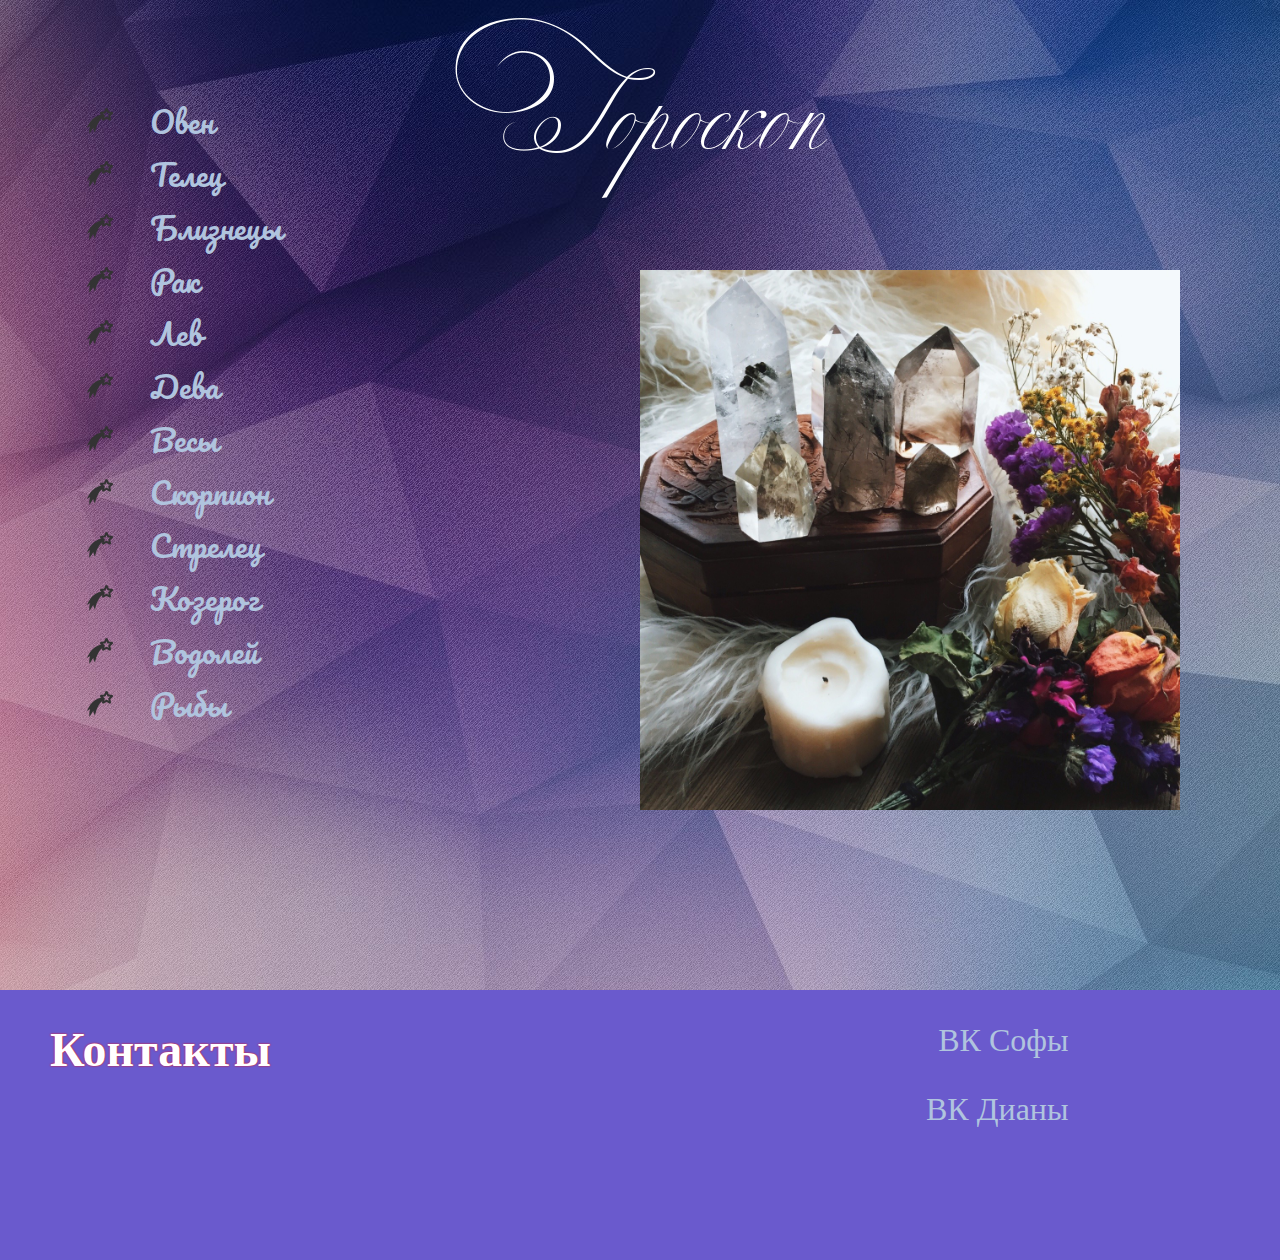
<file: index.html>
<!DOCTYPE html>
<html>
<head>
    <meta charset="UTF-8">
    <link href="https://fonts.googleapis.com/css?family=Pacifico&display=swap" rel="stylesheet">
    <title>
        Гороскоп для лицеистов
    </title>
    <link rel="stylesheet" type="text/css" href="style.css">
    <link rel="shortcut icon" href="christmas.png" type="image/x-icon">
    <script type="text/javascript">
        window.onload = function () {
            document.querySelector('#a1').style.top = '25%';
            document.querySelector('#a2').style.top = '6%';
        }
    </script>
</head>
<body>
<div id="nav">
    <p class="fig" style="z-index: 5"><img src="Gor.img"></p>
    <table width="100%" cellspacing="0" cellpadding="20">
        <tr>
            <td id="leftcol">
                <p2>
                    <ul style="position: absolute; top: 125%; transition: all ease 0.5s;" id="a2">
                        <li><a href="oven.html" target="_blank" style="font-family: 'Pacifico', cursive;">Овен</a></li>
                        <li><a href="telec.html" target="_blank" style="font-family: 'Pacifico', cursive;">Телец</a>
                        </li>
                        <li><a href="bliznecy.html" target="_blank"
                               style="font-family: 'Pacifico', cursive;">Близнецы</a></li>
                        <li><a href="rak.html" target="_blank" style="font-family: 'Pacifico', cursive;">Рак</a></li>
                        <li><a href="lev.html" target="_blank" style="font-family: 'Pacifico', cursive;">Лев</a></li>
                        <li><a href="deva.html" target="_blank" style="font-family: 'Pacifico', cursive;">Дева</a></li>
                        <li><a href="vesy.html" target="_blank" style="font-family: 'Pacifico', cursive;">Весы</a></li>
                        <li><a href="skorpion.html" target="_blank"
                               style="font-family: 'Pacifico', cursive;">Скорпион</a></li>
                        <li><a href="strelec.html" target="_blank" style="font-family: 'Pacifico', cursive;">Стрелец</a>
                        </li>
                        <li><a href="kozerog.html" target="_blank" style="font-family: 'Pacifico', cursive;">Козерог</a>
                        </li>
                        <li><a href="vodoley.html" target="_blank" style="font-family: 'Pacifico', cursive;">Водолей</a>
                        </li>
                        <li><a href="ruby.html" target="_blank" style="font-family: 'Pacifico', cursive;">Рыбы</a></li>
                    </ul>
                </p2>
            </td>
        </tr>
    </table>
    <img src="Kuda-nibud2s.jpg"
         style="position: absolute; top: 125%; height: 50%; left: 50%; transition: all ease 0.5s;" id="a1">
</div>
<div id="bottom">
    <h1 id="cont">Контакты</h1>
    <sofa>
        <p class="contact"><a href="https://vk.com/id268957378"> ВК Софы </a></p>
        <p class="contact"><a href="https://vk.com/shamsutddi"> ВК Дианы </a></p>
    </sofa>
</div>
</body>
</html>
</file>
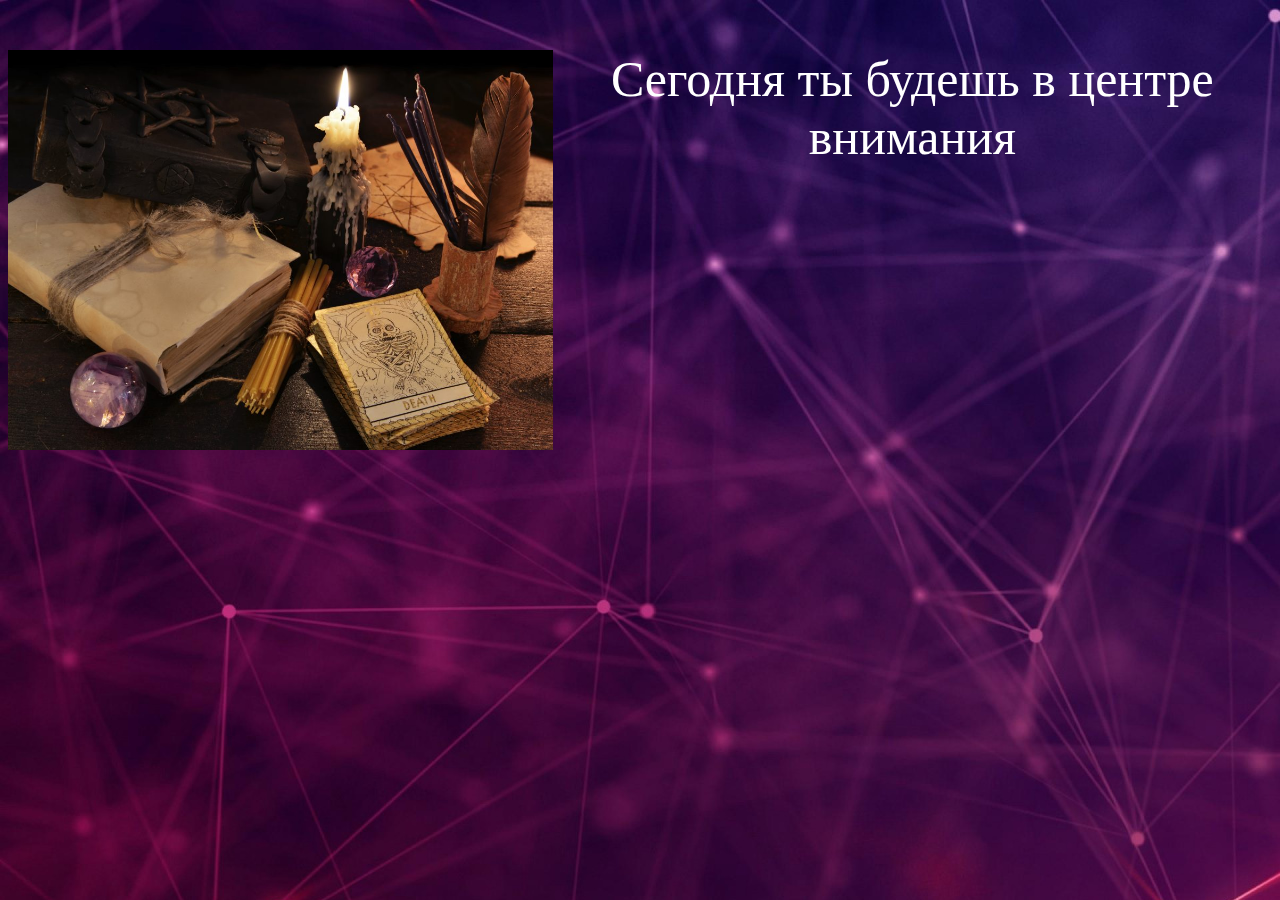
<file: bliznecy.html>
<!DOCTYPE html>
<html>
<head>
    <meta charset="UTF-8">
    <title>
        Близнецы
    </title>
    <link rel="stylesheet" type="text/css" href="oven2.css">
</head>
<body>
<style>
    table {
        width: 100%;
        border-spacing: 0;
    }
</style>
<img src="Kuda-nibud1s.jpg" weight="100" height="400" align="left">
<p id="predict"></p>
<script>
    function getRandomInt(max) {
        return Math.floor(Math.random() * Math.floor(max));
    }

    var a = ['Сегодня тебя ждет успех в предмете, которого ты боишься', 'Сегодня тебя ждет победа в предмете, которого ты боишься', 'Жди приятного сюрприза', 'Позвони сегодня своим близким или друзьям, они скучают', 'Поговори со своим другом, тебе станет легче', 'Самое время сделать то, что ты откладывал на потом', 'Сегодня удачный день! Действуй!', 'Удача на твоей стороне', ' В этот день твоё мнение о некоторых людях может поменяться', ' Свободного времени сегодня будет мало', ' Внимание к мелочам позволит тебе избежать проблем в этот день', ' Сегодня тебе будет лень что-либо делать', ' Сегодня тебе будет трудно держать себя в руках', ' Идеальный день, чтобы воплотить идеи в жизнь', ' Этот день будет плодотворным и интересным для тебя', ' К твоему мнению сегодня будут прислушиваться', ' Сегодня у тебя, возможно, появятся новые друзья', ' В этот день лучше не браться за важные дела', ' Сегодня будет трудно избежать конфликтов', ' Отпускать ещё не значит забыть', ' Про тебя чуть ли не каждую минуту думают…', ' Поберегите здоровье, оно тебе ещё пригодиться', ' Поберегите здоровье, оно тебе ещё пригодиться', ' Не беспокойся по мелочам', ' Отпусти прошлое и двигайся вперёд', ' Не зацикливайся на неудачах, всё бывает', ' Сегодня предстоит тяжёлая работа, которая будет щедро вознаграждена', 'Этот день будет полон сюрпризов', 'Не верь всему, что говорят, иначе этим начнут пользоваться', 'Не откладывай дела на завтра, иначе ты о них забудешь', 'В этот день всё пройдёт просто идеально', 'Сегодня на тебя нахлынет тоска', 'Будь собой, это всё, что от тебя требуется', 'В этот день Вам особенно хорошо даются дела, которые требуют творческого подхода', 'Всё это происходит для того, чтобы ты стал сильнее', 'Будь немного строже с самим собой. Это полезно', 'Скоро всё закончится', 'Все ожидания обязательно оправдаются', 'Рамки в своей голове придумываешь только ты', 'Сегодня ты будешь чувствовать усталость', 'Сегодня тебе придётся решать свои проблемы самостоятельно', 'Тебя ждут перемены к лучшему', 'Сегодня у тебя будет валиться всё из рук', 'У тебя сегодня получится всё, пользуйся этим', 'В этот день люди в любой ситуации будут пытаться идти к тебе навстречу', 'Многое тебе сегодня будет даваться сложнее, чем обычно', 'В этот день ты будешь чувствовать себя крайне неуютно', 'Сегодня вы получите важную информацию, главное ничего не забудьте', 'Не трать время впустую!', 'Не отвлекайся на глупые слухи', 'Легко не будет, но ты справишься', 'Удели особое время отдыху', 'Смотри по сторонам, тебя хотят обрадовать', 'Выскажись, тебя поймут', 'Бери биту и готовься к лучшему', 'Выжми из этого дня максимум', 'В этот день ты постоянно будешь куда-то спешить', 'Сегодня ты будешь в центре внимания', 'Этот день полон неожиданностей, нужно быть готовым ко всему', 'Не сомневайся в своём выборе', 'В этот день у тебя часто будут возникать трудности', 'Сегодня ты можешь осуществить все, что задумал', 'К тебе сегодня обратятся за помощью', 'В этот день память подведёт тебя, записывай все', 'Тебя сегодня планируют обрадовать', 'Жди положительных новостей', 'Твоя привлекательность не знает границ', 'Они все ошибаются, ты на самом деле хороший', 'Не расстраивайся, дальше будет легче', 'Весь день ты будешь чувствовать волнение', 'Не стоит делать громких заявлений в этот день', 'Сегодня твои друзья тебя приятно удивят', 'В этот день у тебя будет возможность хорошо провести время с друзьями', 'Сегодня ты найдешь занятие по душе', 'От тебя ждут действий, прояви инициативу', 'Оглянись, вокруг тебя есть человек, которому ты не безразличен', 'Сегодня есть возможность встретиться с другом, вам есть что обсудить', 'Этот день пройдет просто замечательно, можешь не волноваться', 'Жизнь начинает налаживаться', 'Пока не попробуешь, не узнаешь', 'Вылезай из френдзоны', 'Пора бы переходить на ЗОЖ', 'Бери дело в свои руки и все получится', 'Сегодня у тебя будет много свободного времени', 'Этот день оправдает твои ожидания', 'Сегодня тебе сделают приятный сюрприз', 'В этот день ты будешь чувствовать упадок сил', 'Чем раньше ты приступишь к делам, тем быстрее ты их закончишь', 'В этот день люди будут часто просить у тебя помощи', 'Сегодня окружающие будут прислушиваться к твоему мнению', 'Посидеть без дела у тебя сегодня не получится, день будет насыщенным', 'Не воспринимай шутки всерьез', 'Сегодня твоя интуиция тебя не подведёт', 'В этот день неожиданная встреча тебя порадует', 'Развивай свои сильные стороны. Дерзай', 'Делай так, как хочешь. Хватит обращать внимание на других', 'Да прибудет с тобой сила звёзд!', 'Жди счастливых новостей', 'Не изменяй себе, стой на своём', 'В этот день не стоит рассчитывать на легкие победы', 'У тебя появились завистники, будь осторожнее', 'Не расстраивайся из-за пустяков', 'Этот день будет удачным для тебя, ты найдешь то, что так долго искал', 'Не забивай свою голову грустными мыслями', 'Сегодня ты можешь легко ошибиться, поэтому не торопись принимать решения', 'Не меняй своего мнения, ты прав', 'Может, ты найдешь себе необычное хобби?', 'Терпения, мой друг, терпения', 'Не время унывать, всё только начинается', 'Последнее слово будет за тобой, прими верное решение', 'Твоё счастье совсем близко, ты просто его не замечаешь', 'Сегодня тебя порадуют хорошими новостями', 'Весь день кто-то за тобой будет наблюдать', 'Сегодня ты добьешься больших успехов', 'Этот день просто создан для тебя, кайфуй', 'После этого дня у тебя останутся хорошие впечатления', 'В этот день у тебя получится сделать гораздо больше дел, чем ты запланировал', 'Вчерашняя встреча была не просто так', 'Не бойся этого дня, и тогда неудачи пройдут мимо', 'Готов к неожиданностям? Они обязательно будут', 'Прекрасный день, чтобы начать бороться со своими страхами', 'Возьми всё в свои руки', 'Сегодня у тебя будет меняться настроение', 'Забудь старые обиды, пора двигаться дальше', 'Сегодня у тебя будут требовать невозможного', 'Научись признавать свои ошибки', 'Сегодня тебя поставят перед трудным выбором', 'В этот день тебе крупно повезёт', 'Зачем ныть и убиваться? У тебя же есть другой выбор', 'Не хочешь кое-кого и кое-куда пригласить...?', 'Учёба не волк, в лес не убежит'];
    document.getElementById("predict").innerHTML = a[getRandomInt(a.length)];
</script>
</body>
</html>
</file>
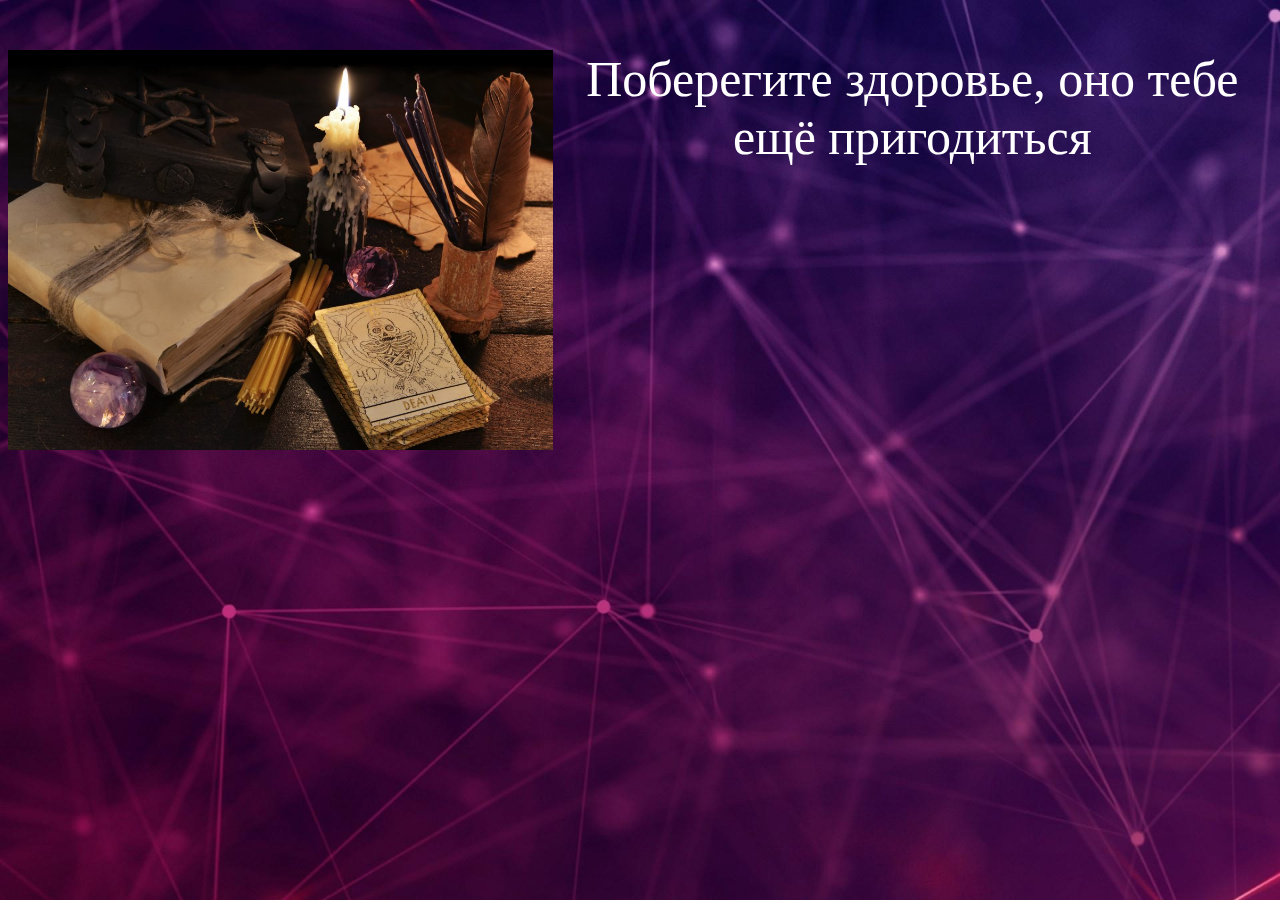
<file: deva.html>
<!DOCTYPE html>
<html>
<head>
    <meta charset="UTF-8">
    <title>
        Дева
    </title>
    <link rel="stylesheet" type="text/css" href="oven2.css">
</head>
<body>
<style>
    table {
        width: 100%;
        border-spacing: 0;
    }
</style>
<img src="Kuda-nibud1s.jpg" weight="100" height="400" align="left">
<p id="predict"></p>
<script>
    function getRandomInt(max) {
        return Math.floor(Math.random() * Math.floor(max));
    }

    var a = ['Сегодня тебя ждет успех в предмете, которого ты боишься', 'Сегодня тебя ждет победа в предмете, которого ты боишься', 'Жди приятного сюрприза', 'Позвони сегодня своим близким или друзьям, они скучают', 'Поговори со своим другом, тебе станет легче', 'Самое время сделать то, что ты откладывал на потом', 'Сегодня удачный день! Действуй!', 'Удача на твоей стороне', ' В этот день твоё мнение о некоторых людях может поменяться', ' Свободного времени сегодня будет мало', ' Внимание к мелочам позволит тебе избежать проблем в этот день', ' Сегодня тебе будет лень что-либо делать', ' Сегодня тебе будет трудно держать себя в руках', ' Идеальный день, чтобы воплотить идеи в жизнь', ' Этот день будет плодотворным и интересным для тебя', ' К твоему мнению сегодня будут прислушиваться', ' Сегодня у тебя, возможно, появятся новые друзья', ' В этот день лучше не браться за важные дела', ' Сегодня будет трудно избежать конфликтов', ' Отпускать ещё не значит забыть', ' Про тебя чуть ли не каждую минуту думают…', ' Поберегите здоровье, оно тебе ещё пригодиться', ' Поберегите здоровье, оно тебе ещё пригодиться', ' Не беспокойся по мелочам', ' Отпусти прошлое и двигайся вперёд', ' Не зацикливайся на неудачах, всё бывает', ' Сегодня предстоит тяжёлая работа, которая будет щедро вознаграждена', 'Этот день будет полон сюрпризов', 'Не верь всему, что говорят, иначе этим начнут пользоваться', 'Не откладывай дела на завтра, иначе ты о них забудешь', 'В этот день всё пройдёт просто идеально', 'Сегодня на тебя нахлынет тоска', 'Будь собой, это всё, что от тебя требуется', 'В этот день Вам особенно хорошо даются дела, которые требуют творческого подхода', 'Всё это происходит для того, чтобы ты стал сильнее', 'Будь немного строже с самим собой. Это полезно', 'Скоро всё закончится', 'Все ожидания обязательно оправдаются', 'Рамки в своей голове придумываешь только ты', 'Сегодня ты будешь чувствовать усталость', 'Сегодня тебе придётся решать свои проблемы самостоятельно', 'Тебя ждут перемены к лучшему', 'Сегодня у тебя будет валиться всё из рук', 'У тебя сегодня получится всё, пользуйся этим', 'В этот день люди в любой ситуации будут пытаться идти к тебе навстречу', 'Многое тебе сегодня будет даваться сложнее, чем обычно', 'В этот день ты будешь чувствовать себя крайне неуютно', 'Сегодня вы получите важную информацию, главное ничего не забудьте', 'Не трать время впустую!', 'Не отвлекайся на глупые слухи', 'Легко не будет, но ты справишься', 'Удели особое время отдыху', 'Смотри по сторонам, тебя хотят обрадовать', 'Выскажись, тебя поймут', 'Бери биту и готовься к лучшему', 'Выжми из этого дня максимум', 'В этот день ты постоянно будешь куда-то спешить', 'Сегодня ты будешь в центре внимания', 'Этот день полон неожиданностей, нужно быть готовым ко всему', 'Не сомневайся в своём выборе', 'В этот день у тебя часто будут возникать трудности', 'Сегодня ты можешь осуществить все, что задумал', 'К тебе сегодня обратятся за помощью', 'В этот день память подведёт тебя, записывай все', 'Тебя сегодня планируют обрадовать', 'Жди положительных новостей', 'Твоя привлекательность не знает границ', 'Они все ошибаются, ты на самом деле хороший', 'Не расстраивайся, дальше будет легче', 'Весь день ты будешь чувствовать волнение', 'Не стоит делать громких заявлений в этот день', 'Сегодня твои друзья тебя приятно удивят', 'В этот день у тебя будет возможность хорошо провести время с друзьями', 'Сегодня ты найдешь занятие по душе', 'От тебя ждут действий, прояви инициативу', 'Оглянись, вокруг тебя есть человек, которому ты не безразличен', 'Сегодня есть возможность встретиться с другом, вам есть что обсудить', 'Этот день пройдет просто замечательно, можешь не волноваться', 'Жизнь начинает налаживаться', 'Пока не попробуешь, не узнаешь', 'Вылезай из френдзоны', 'Пора бы переходить на ЗОЖ', 'Бери дело в свои руки и все получится', 'Сегодня у тебя будет много свободного времени', 'Этот день оправдает твои ожидания', 'Сегодня тебе сделают приятный сюрприз', 'В этот день ты будешь чувствовать упадок сил', 'Чем раньше ты приступишь к делам, тем быстрее ты их закончишь', 'В этот день люди будут часто просить у тебя помощи', 'Сегодня окружающие будут прислушиваться к твоему мнению', 'Посидеть без дела у тебя сегодня не получится, день будет насыщенным', 'Не воспринимай шутки всерьез', 'Сегодня твоя интуиция тебя не подведёт', 'В этот день неожиданная встреча тебя порадует', 'Развивай свои сильные стороны. Дерзай', 'Делай так, как хочешь. Хватит обращать внимание на других', 'Да прибудет с тобой сила звёзд!', 'Жди счастливых новостей', 'Не изменяй себе, стой на своём', 'В этот день не стоит рассчитывать на легкие победы', 'У тебя появились завистники, будь осторожнее', 'Не расстраивайся из-за пустяков', 'Этот день будет удачным для тебя, ты найдешь то, что так долго искал', 'Не забивай свою голову грустными мыслями', 'Сегодня ты можешь легко ошибиться, поэтому не торопись принимать решения', 'Не меняй своего мнения, ты прав', 'Может, ты найдешь себе необычное хобби?', 'Терпения, мой друг, терпения', 'Не время унывать, всё только начинается', 'Последнее слово будет за тобой, прими верное решение', 'Твоё счастье совсем близко, ты просто его не замечаешь', 'Сегодня тебя порадуют хорошими новостями', 'Весь день кто-то за тобой будет наблюдать', 'Сегодня ты добьешься больших успехов', 'Этот день просто создан для тебя, кайфуй', 'После этого дня у тебя останутся хорошие впечатления', 'В этот день у тебя получится сделать гораздо больше дел, чем ты запланировал', 'Вчерашняя встреча была не просто так', 'Не бойся этого дня, и тогда неудачи пройдут мимо', 'Готов к неожиданностям? Они обязательно будут', 'Прекрасный день, чтобы начать бороться со своими страхами', 'Возьми всё в свои руки', 'Сегодня у тебя будет меняться настроение', 'Забудь старые обиды, пора двигаться дальше', 'Сегодня у тебя будут требовать невозможного', 'Научись признавать свои ошибки', 'Сегодня тебя поставят перед трудным выбором', 'В этот день тебе крупно повезёт', 'Зачем ныть и убиваться? У тебя же есть другой выбор', 'Не хочешь кое-кого и кое-куда пригласить...?', 'Учёба не волк, в лес не убежит'];
    document.getElementById("predict").innerHTML = a[getRandomInt(a.length)];
</script>
</body>
</html>
</file>
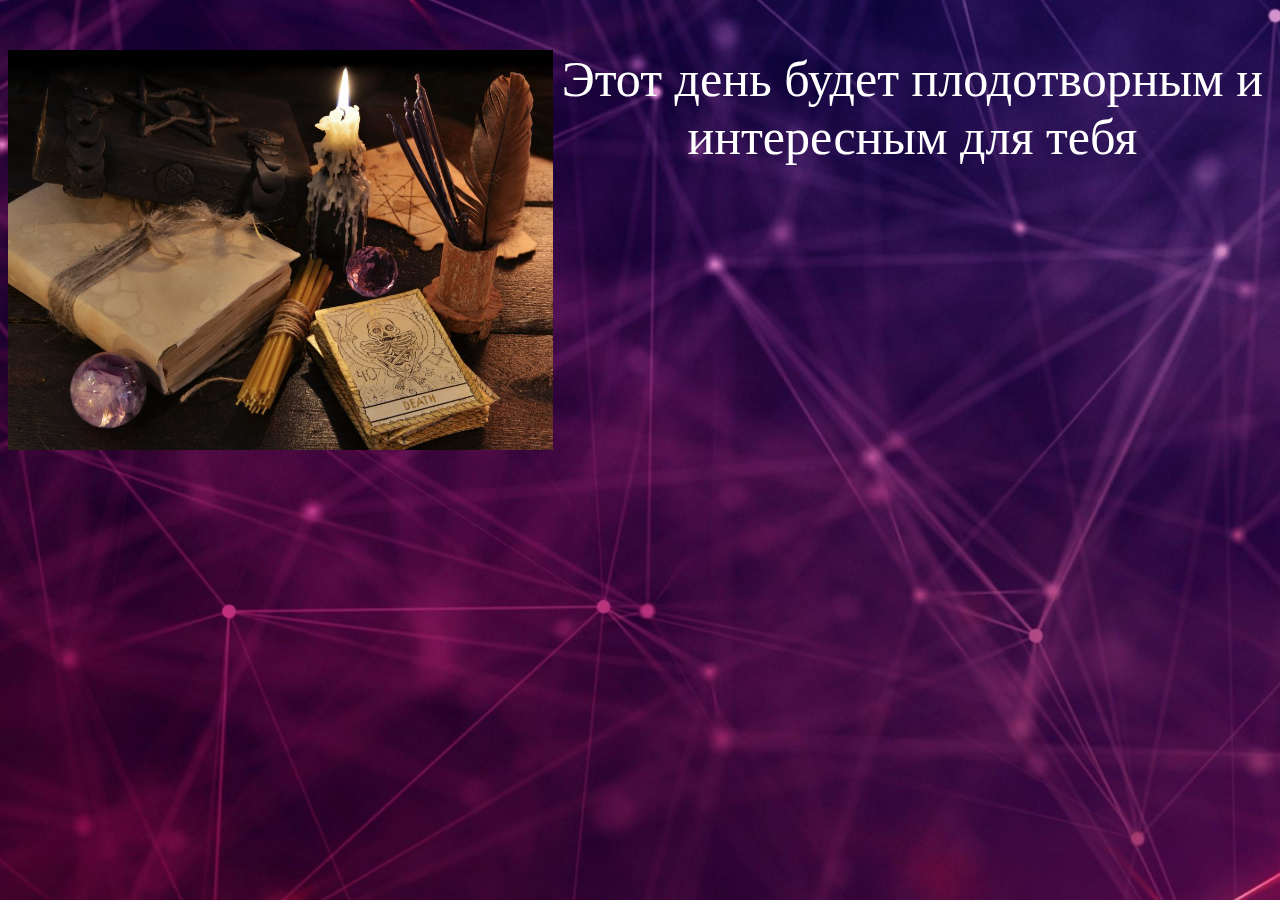
<file: kozerog.html>
<!DOCTYPE html>
<html>
<head>
    <meta charset="UTF-8">
    <title>
        Козерог
    </title>
    <link rel="stylesheet" type="text/css" href="oven2.css">
</head>
<body>
<style>
    table {
        width: 100%;
        border-spacing: 0;
    }
</style>
<img src="Kuda-nibud1s.jpg" weight="100" height="400" align="left">
<p id="predict"></p>
<script>
    function getRandomInt(max) {
        return Math.floor(Math.random() * Math.floor(max));
    }

    var a = ['Сегодня тебя ждет успех в предмете, которого ты боишься', 'Сегодня тебя ждет победа в предмете, которого ты боишься', 'Жди приятного сюрприза', 'Позвони сегодня своим близким или друзьям, они скучают', 'Поговори со своим другом, тебе станет легче', 'Самое время сделать то, что ты откладывал на потом', 'Сегодня удачный день! Действуй!', 'Удача на твоей стороне', ' В этот день твоё мнение о некоторых людях может поменяться', ' Свободного времени сегодня будет мало', ' Внимание к мелочам позволит тебе избежать проблем в этот день', ' Сегодня тебе будет лень что-либо делать', ' Сегодня тебе будет трудно держать себя в руках', ' Идеальный день, чтобы воплотить идеи в жизнь', ' Этот день будет плодотворным и интересным для тебя', ' К твоему мнению сегодня будут прислушиваться', ' Сегодня у тебя, возможно, появятся новые друзья', ' В этот день лучше не браться за важные дела', ' Сегодня будет трудно избежать конфликтов', ' Отпускать ещё не значит забыть', ' Про тебя чуть ли не каждую минуту думают…', ' Поберегите здоровье, оно тебе ещё пригодиться', ' Поберегите здоровье, оно тебе ещё пригодиться', ' Не беспокойся по мелочам', ' Отпусти прошлое и двигайся вперёд', ' Не зацикливайся на неудачах, всё бывает', ' Сегодня предстоит тяжёлая работа, которая будет щедро вознаграждена', 'Этот день будет полон сюрпризов', 'Не верь всему, что говорят, иначе этим начнут пользоваться', 'Не откладывай дела на завтра, иначе ты о них забудешь', 'В этот день всё пройдёт просто идеально', 'Сегодня на тебя нахлынет тоска', 'Будь собой, это всё, что от тебя требуется', 'В этот день Вам особенно хорошо даются дела, которые требуют творческого подхода', 'Всё это происходит для того, чтобы ты стал сильнее', 'Будь немного строже с самим собой. Это полезно', 'Скоро всё закончится', 'Все ожидания обязательно оправдаются', 'Рамки в своей голове придумываешь только ты', 'Сегодня ты будешь чувствовать усталость', 'Сегодня тебе придётся решать свои проблемы самостоятельно', 'Тебя ждут перемены к лучшему', 'Сегодня у тебя будет валиться всё из рук', 'У тебя сегодня получится всё, пользуйся этим', 'В этот день люди в любой ситуации будут пытаться идти к тебе навстречу', 'Многое тебе сегодня будет даваться сложнее, чем обычно', 'В этот день ты будешь чувствовать себя крайне неуютно', 'Сегодня вы получите важную информацию, главное ничего не забудьте', 'Не трать время впустую!', 'Не отвлекайся на глупые слухи', 'Легко не будет, но ты справишься', 'Удели особое время отдыху', 'Смотри по сторонам, тебя хотят обрадовать', 'Выскажись, тебя поймут', 'Бери биту и готовься к лучшему', 'Выжми из этого дня максимум', 'В этот день ты постоянно будешь куда-то спешить', 'Сегодня ты будешь в центре внимания', 'Этот день полон неожиданностей, нужно быть готовым ко всему', 'Не сомневайся в своём выборе', 'В этот день у тебя часто будут возникать трудности', 'Сегодня ты можешь осуществить все, что задумал', 'К тебе сегодня обратятся за помощью', 'В этот день память подведёт тебя, записывай все', 'Тебя сегодня планируют обрадовать', 'Жди положительных новостей', 'Твоя привлекательность не знает границ', 'Они все ошибаются, ты на самом деле хороший', 'Не расстраивайся, дальше будет легче', 'Весь день ты будешь чувствовать волнение', 'Не стоит делать громких заявлений в этот день', 'Сегодня твои друзья тебя приятно удивят', 'В этот день у тебя будет возможность хорошо провести время с друзьями', 'Сегодня ты найдешь занятие по душе', 'От тебя ждут действий, прояви инициативу', 'Оглянись, вокруг тебя есть человек, которому ты не безразличен', 'Сегодня есть возможность встретиться с другом, вам есть что обсудить', 'Этот день пройдет просто замечательно, можешь не волноваться', 'Жизнь начинает налаживаться', 'Пока не попробуешь, не узнаешь', 'Вылезай из френдзоны', 'Пора бы переходить на ЗОЖ', 'Бери дело в свои руки и все получится', 'Сегодня у тебя будет много свободного времени', 'Этот день оправдает твои ожидания', 'Сегодня тебе сделают приятный сюрприз', 'В этот день ты будешь чувствовать упадок сил', 'Чем раньше ты приступишь к делам, тем быстрее ты их закончишь', 'В этот день люди будут часто просить у тебя помощи', 'Сегодня окружающие будут прислушиваться к твоему мнению', 'Посидеть без дела у тебя сегодня не получится, день будет насыщенным', 'Не воспринимай шутки всерьез', 'Сегодня твоя интуиция тебя не подведёт', 'В этот день неожиданная встреча тебя порадует', 'Развивай свои сильные стороны. Дерзай', 'Делай так, как хочешь. Хватит обращать внимание на других', 'Да прибудет с тобой сила звёзд!', 'Жди счастливых новостей', 'Не изменяй себе, стой на своём', 'В этот день не стоит рассчитывать на легкие победы', 'У тебя появились завистники, будь осторожнее', 'Не расстраивайся из-за пустяков', 'Этот день будет удачным для тебя, ты найдешь то, что так долго искал', 'Не забивай свою голову грустными мыслями', 'Сегодня ты можешь легко ошибиться, поэтому не торопись принимать решения', 'Не меняй своего мнения, ты прав', 'Может, ты найдешь себе необычное хобби?', 'Терпения, мой друг, терпения', 'Не время унывать, всё только начинается', 'Последнее слово будет за тобой, прими верное решение', 'Твоё счастье совсем близко, ты просто его не замечаешь', 'Сегодня тебя порадуют хорошими новостями', 'Весь день кто-то за тобой будет наблюдать', 'Сегодня ты добьешься больших успехов', 'Этот день просто создан для тебя, кайфуй', 'После этого дня у тебя останутся хорошие впечатления', 'В этот день у тебя получится сделать гораздо больше дел, чем ты запланировал', 'Вчерашняя встреча была не просто так', 'Не бойся этого дня, и тогда неудачи пройдут мимо', 'Готов к неожиданностям? Они обязательно будут', 'Прекрасный день, чтобы начать бороться со своими страхами', 'Возьми всё в свои руки', 'Сегодня у тебя будет меняться настроение', 'Забудь старые обиды, пора двигаться дальше', 'Сегодня у тебя будут требовать невозможного', 'Научись признавать свои ошибки', 'Сегодня тебя поставят перед трудным выбором', 'В этот день тебе крупно повезёт', 'Зачем ныть и убиваться? У тебя же есть другой выбор', 'Не хочешь кое-кого и кое-куда пригласить...?', 'Учёба не волк, в лес не убежит'];
    document.getElementById("predict").innerHTML = a[getRandomInt(a.length)];
</script>
</body>
</html>
</file>
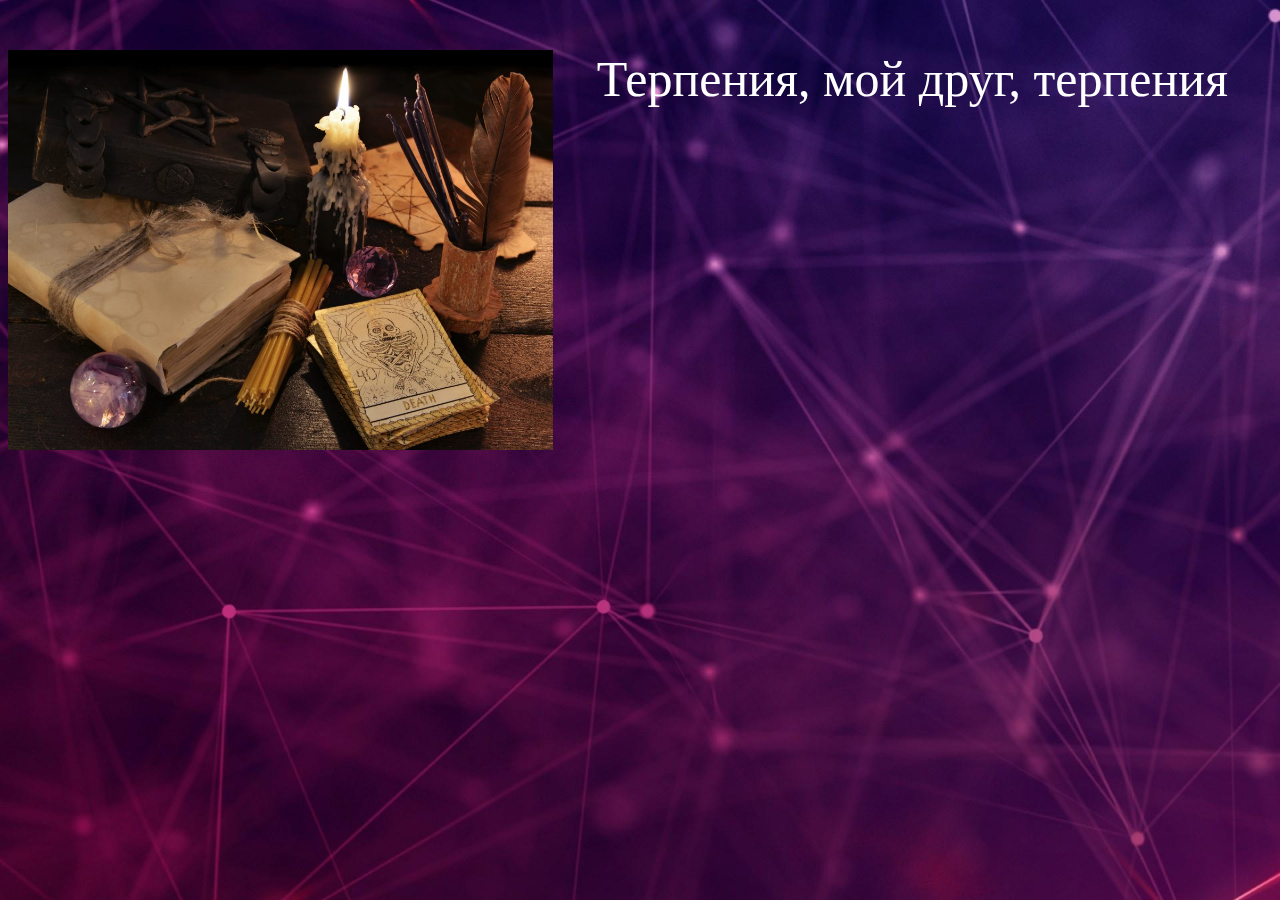
<file: lev.html>
<!DOCTYPE html>
<html>
<head>
    <meta charset="UTF-8">
    <title>
        Лев
    </title>
    <link rel="stylesheet" type="text/css" href="oven2.css">
</head>
<body>
<style>
    table {
        width: 100%;
        border-spacing: 0;
    }
</style>
<img src="Kuda-nibud1s.jpg" weight="100" height="400" align="left">
<p id="predict"></p>
<script>
    function getRandomInt(max) {
        return Math.floor(Math.random() * Math.floor(max));
    }

    var a = ['Сегодня тебя ждет успех в предмете, которого ты боишься', 'Сегодня тебя ждет победа в предмете, которого ты боишься', 'Жди приятного сюрприза', 'Позвони сегодня своим близким или друзьям, они скучают', 'Поговори со своим другом, тебе станет легче', 'Самое время сделать то, что ты откладывал на потом', 'Сегодня удачный день! Действуй!', 'Удача на твоей стороне', ' В этот день твоё мнение о некоторых людях может поменяться', ' Свободного времени сегодня будет мало', ' Внимание к мелочам позволит тебе избежать проблем в этот день', ' Сегодня тебе будет лень что-либо делать', ' Сегодня тебе будет трудно держать себя в руках', ' Идеальный день, чтобы воплотить идеи в жизнь', ' Этот день будет плодотворным и интересным для тебя', ' К твоему мнению сегодня будут прислушиваться', ' Сегодня у тебя, возможно, появятся новые друзья', ' В этот день лучше не браться за важные дела', 'Сегодня будет трудно избежать конфликтов', ' Отпускать ещё не значит забыть', ' Про тебя чуть ли не каждую минуту думают…', ' Поберегите здоровье, оно тебе ещё пригодиться', ' Поберегите здоровье, оно тебе ещё пригодиться', ' Не беспокойся по мелочам', 'Отпусти прошлое и двигайся вперёд', 'Не зацикливайся на неудачах, всё бывает', 'Сегодня предстоит тяжёлая работа, которая будет щедро вознаграждена', 'Этот день будет полон сюрпризов', 'Не верь всему, что говорят, иначе этим начнут пользоваться', 'Не откладывай дела на завтра, иначе ты о них забудешь', 'В этот день всё пройдёт просто идеально', 'Сегодня на тебя нахлынет тоска', 'Будь собой, это всё, что от тебя требуется', 'В этот день Вам особенно хорошо даются дела, которые требуют творческого подхода', 'Всё это происходит для того, чтобы ты стал сильнее', 'Будь немного строже с самим собой. Это полезно', 'Скоро всё закончится', 'Все ожидания обязательно оправдаются', 'Рамки в своей голове придумываешь только ты', 'Сегодня ты будешь чувствовать усталость', 'Сегодня тебе придётся решать свои проблемы самостоятельно', 'Тебя ждут перемены к лучшему', 'Сегодня у тебя будет валиться всё из рук', 'У тебя сегодня получится всё, пользуйся этим', 'В этот день люди в любой ситуации будут пытаться идти к тебе навстречу', 'Многое тебе сегодня будет даваться сложнее, чем обычно', 'В этот день ты будешь чувствовать себя крайне неуютно', 'Сегодня вы получите важную информацию, главное ничего не забудьте', 'Не трать время впустую!', 'Не отвлекайся на глупые слухи', 'Легко не будет, но ты справишься', 'Удели особое время отдыху', 'Смотри по сторонам, тебя хотят обрадовать', 'Выскажись, тебя поймут', 'Бери биту и готовься к лучшему', 'Выжми из этого дня максимум', 'В этот день ты постоянно будешь куда-то спешить', 'Сегодня ты будешь в центре внимания', 'Этот день полон неожиданностей, нужно быть готовым ко всему', 'Не сомневайся в своём выборе', 'В этот день у тебя часто будут возникать трудности', 'Сегодня ты можешь осуществить все, что задумал', 'К тебе сегодня обратятся за помощью', 'В этот день память подведёт тебя, записывай все', 'Тебя сегодня планируют обрадовать', 'Жди положительных новостей', 'Твоя привлекательность не знает границ', 'Они все ошибаются, ты на самом деле хороший', 'Не расстраивайся, дальше будет легче', 'Весь день ты будешь чувствовать волнение', 'Не стоит делать громких заявлений в этот день', 'Сегодня твои друзья тебя приятно удивят', 'В этот день у тебя будет возможность хорошо провести время с друзьями', 'Сегодня ты найдешь занятие по душе', 'От тебя ждут действий, прояви инициативу', 'Оглянись, вокруг тебя есть человек, которому ты не безразличен', 'Сегодня есть возможность встретиться с другом, вам есть что обсудить', 'Этот день пройдет просто замечательно, можешь не волноваться', 'Жизнь начинает налаживаться', 'Пока не попробуешь, не узнаешь', 'Вылезай из френдзоны', 'Пора бы переходить на ЗОЖ', 'Бери дело в свои руки и все получится', 'Сегодня у тебя будет много свободного времени', 'Этот день оправдает твои ожидания', 'Сегодня тебе сделают приятный сюрприз', 'В этот день ты будешь чувствовать упадок сил', 'Чем раньше ты приступишь к делам, тем быстрее ты их закончишь', 'В этот день люди будут часто просить у тебя помощи', 'Сегодня окружающие будут прислушиваться к твоему мнению', 'Посидеть без дела у тебя сегодня не получится, день будет насыщенным', 'Не воспринимай шутки всерьез', 'Сегодня твоя интуиция тебя не подведёт', 'В этот день неожиданная встреча тебя порадует', 'Развивай свои сильные стороны. Дерзай', 'Делай так, как хочешь. Хватит обращать внимание на других', 'Да прибудет с тобой сила звёзд!', 'Жди счастливых новостей', 'Не изменяй себе, стой на своём', 'В этот день не стоит рассчитывать на легкие победы', 'У тебя появились завистники, будь осторожнее', 'Не расстраивайся из-за пустяков', 'Этот день будет удачным для тебя, ты найдешь то, что так долго искал', 'Не забивай свою голову грустными мыслями', 'Сегодня ты можешь легко ошибиться, поэтому не торопись принимать решения', 'Не меняй своего мнения, ты прав', 'Может, ты найдешь себе необычное хобби?', 'Терпения, мой друг, терпения', 'Не время унывать, всё только начинается', 'Последнее слово будет за тобой, прими верное решение', 'Твоё счастье совсем близко, ты просто его не замечаешь', 'Сегодня тебя порадуют хорошими новостями', 'Весь день кто-то за тобой будет наблюдать', 'Сегодня ты добьешься больших успехов', 'Этот день просто создан для тебя, кайфуй', 'После этого дня у тебя останутся хорошие впечатления', 'В этот день у тебя получится сделать гораздо больше дел, чем ты запланировал', 'Вчерашняя встреча была не просто так', 'Не бойся этого дня, и тогда неудачи пройдут мимо', 'Готов к неожиданностям? Они обязательно будут', 'Прекрасный день, чтобы начать бороться со своими страхами', 'Возьми всё в свои руки', 'Сегодня у тебя будет меняться настроение', 'Забудь старые обиды, пора двигаться дальше', 'Сегодня у тебя будут требовать невозможного', 'Научись признавать свои ошибки', 'Сегодня тебя поставят перед трудным выбором', 'В этот день тебе крупно повезёт', 'Зачем ныть и убиваться? У тебя же есть другой выбор', 'Не хочешь кое-кого и кое-куда пригласить...?', 'Учёба не волк, в лес не убежит'];
    document.getElementById("predict").innerHTML = a[getRandomInt(a.length)];
</script>
</body>
</html>
</file>
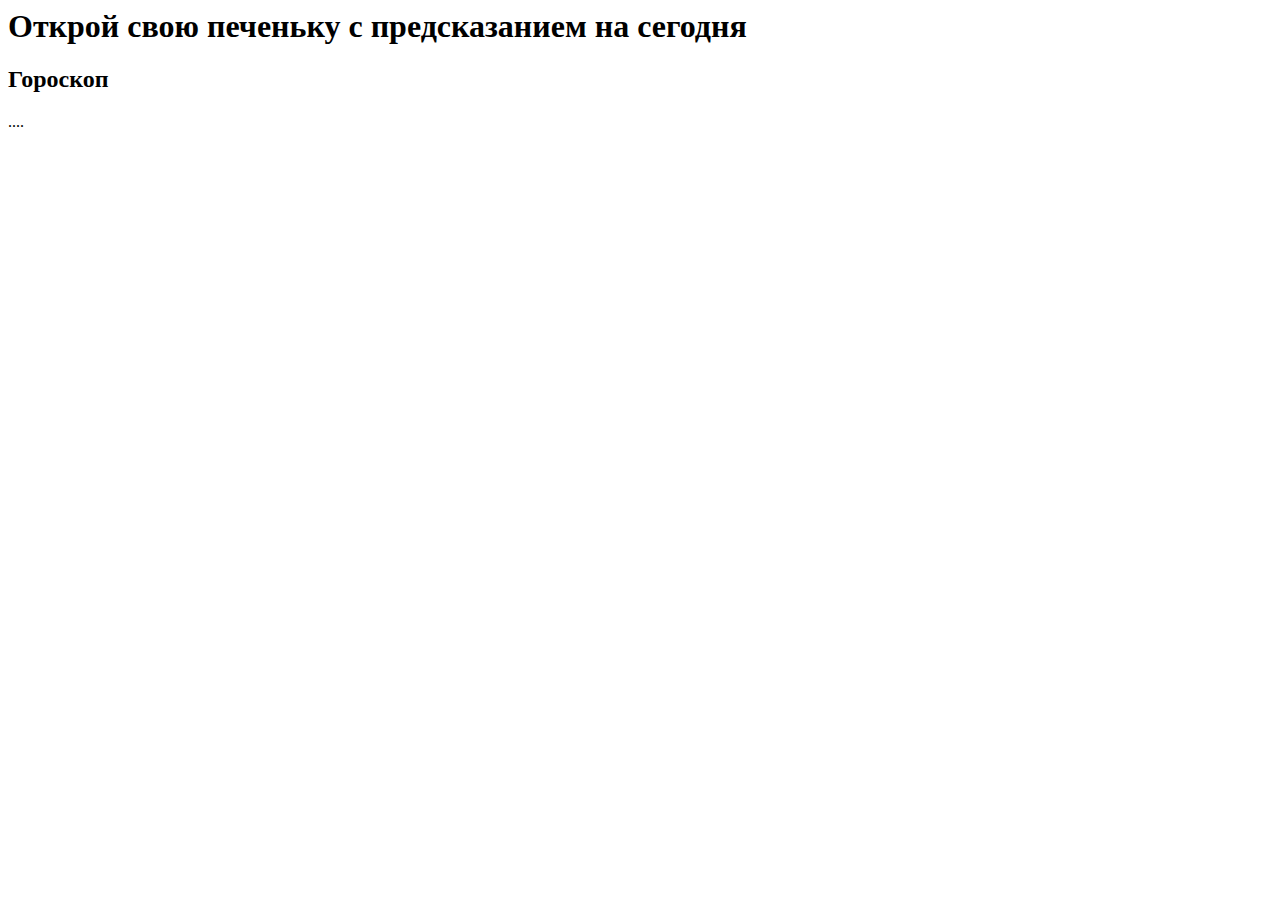
<file: link.html>
<html>
<head>
    <meta charset="UTF-8">
    <title>
        Гороскоп для лицеистов
    </title>
</head>
<body>
<h1>Открой свою печеньку с предсказанием на сегодня</h1>
<h2> Гороскоп </h2>
<p> .... </p>
</body>
</html>
</file>
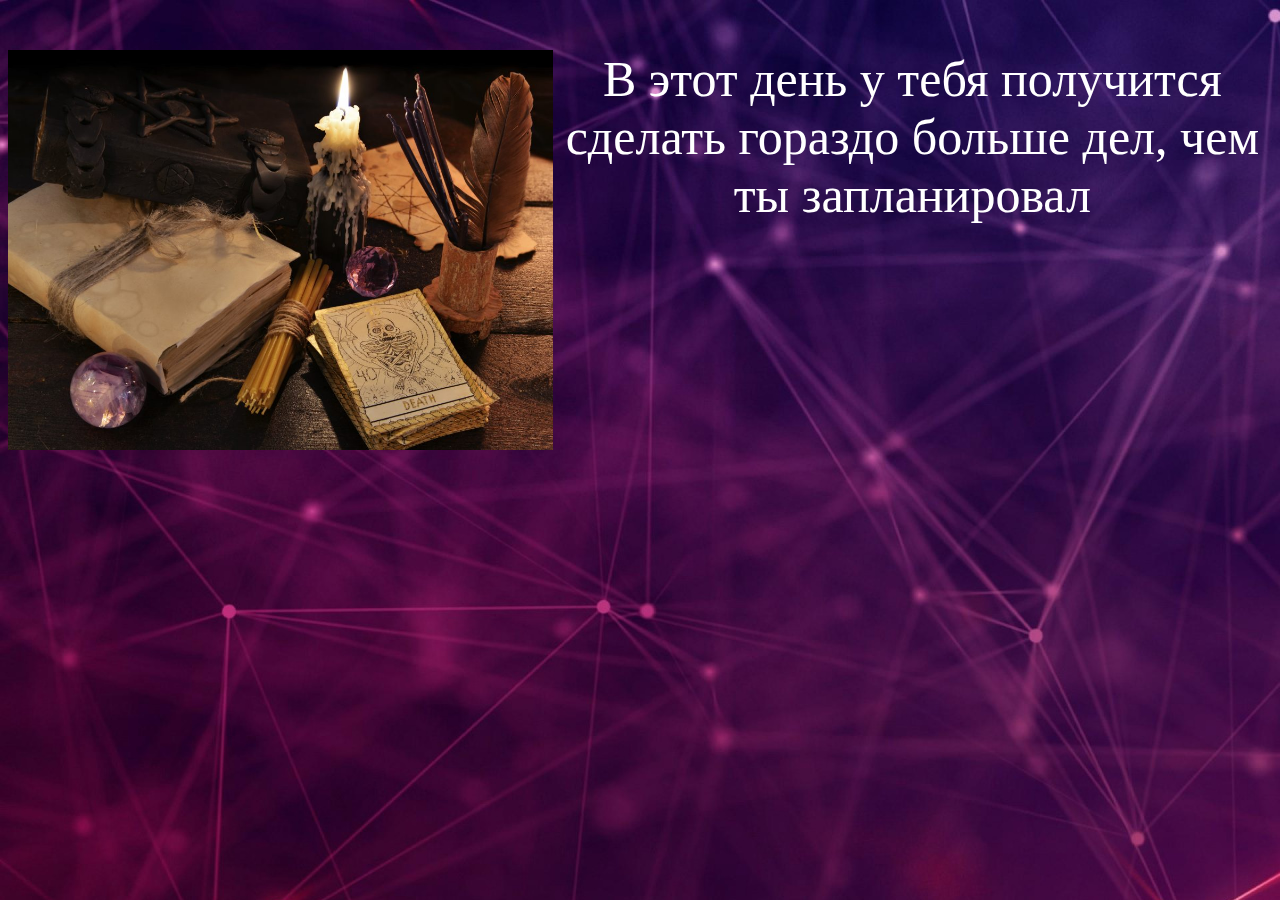
<file: oven.html>
<!DOCTYPE html>
<html>
<head>
    <meta charset="UTF-8">
    <link href="https://fonts.googleapis.com/css?family=Pacifico&display=swap" rel="stylesheet">
    <title>
        Овен
    </title>
    <link rel="stylesheet" type="text/css" href="oven2.css">
</head>
<body>
<style>
    table {
        width: 100%;
        border-spacing: 0;
    }
</style>
<img src="Kuda-nibud1s.jpg" weight="100" height="400" align="left">
<p id="predict"></p>
<script>
    function getRandomInt(max) {
        return Math.floor(Math.random() * Math.floor(max));
    }

    var a = ['Сегодня тебя ждет успех в предмете, которого ты боишься', 'Сегодня тебя ждет победа в предмете, которого ты боишься', 'Жди приятного сюрприза', 'Позвони сегодня своим близким или друзьям, они скучают', 'Поговори со своим другом, тебе станет легче', 'Самое время сделать то, что ты откладывал на потом', 'Сегодня удачный день! Действуй!', 'Удача на твоей стороне', ' В этот день твоё мнение о некоторых людях может поменяться', ' Свободного времени сегодня будет мало', ' Внимание к мелочам позволит тебе избежать проблем в этот день', ' Сегодня тебе будет лень что-либо делать', ' Сегодня тебе будет трудно держать себя в руках', ' Идеальный день, чтобы воплотить идеи в жизнь', ' Этот день будет плодотворным и интересным для тебя', ' К твоему мнению сегодня будут прислушиваться', ' Сегодня у тебя, возможно, появятся новые друзья', ' В этот день лучше не браться за важные дела', 'Сегодня будет трудно избежать конфликтов', ' Отпускать ещё не значит забыть', ' Про тебя чуть ли не каждую минуту думают…', ' Поберегите здоровье, оно тебе ещё пригодиться', ' Поберегите здоровье, оно тебе ещё пригодиться', ' Не беспокойся по мелочам', 'Отпусти прошлое и двигайся вперёд', 'Не зацикливайся на неудачах, всё бывает', 'Сегодня предстоит тяжёлая работа, которая будет щедро вознаграждена', 'Этот день будет полон сюрпризов', 'Не верь всему, что говорят, иначе этим начнут пользоваться', 'Не откладывай дела на завтра, иначе ты о них забудешь', 'В этот день всё пройдёт просто идеально', 'Сегодня на тебя нахлынет тоска', 'Будь собой, это всё, что от тебя требуется', 'В этот день Вам особенно хорошо даются дела, которые требуют творческого подхода', 'Всё это происходит для того, чтобы ты стал сильнее', 'Будь немного строже с самим собой. Это полезно', 'Скоро всё закончится', 'Все ожидания обязательно оправдаются', 'Рамки в своей голове придумываешь только ты', 'Сегодня ты будешь чувствовать усталость', 'Сегодня тебе придётся решать свои проблемы самостоятельно', 'Тебя ждут перемены к лучшему', 'Сегодня у тебя будет валиться всё из рук', 'У тебя сегодня получится всё, пользуйся этим', 'В этот день люди в любой ситуации будут пытаться идти к тебе навстречу', 'Многое тебе сегодня будет даваться сложнее, чем обычно', 'В этот день ты будешь чувствовать себя крайне неуютно', 'Сегодня вы получите важную информацию, главное ничего не забудьте', 'Не трать время впустую!', 'Не отвлекайся на глупые слухи', 'Легко не будет, но ты справишься', 'Удели особое время отдыху', 'Смотри по сторонам, тебя хотят обрадовать', 'Выскажись, тебя поймут', 'Бери биту и готовься к лучшему', 'Выжми из этого дня максимум', 'В этот день ты постоянно будешь куда-то спешить', 'Сегодня ты будешь в центре внимания', 'Этот день полон неожиданностей, нужно быть готовым ко всему', 'Не сомневайся в своём выборе', 'В этот день у тебя часто будут возникать трудности', 'Сегодня ты можешь осуществить все, что задумал', 'К тебе сегодня обратятся за помощью', 'В этот день память подведёт тебя, записывай все', 'Тебя сегодня планируют обрадовать', 'Жди положительных новостей', 'Твоя привлекательность не знает границ', 'Они все ошибаются, ты на самом деле хороший', 'Не расстраивайся, дальше будет легче', 'Весь день ты будешь чувствовать волнение', 'Не стоит делать громких заявлений в этот день', 'Сегодня твои друзья тебя приятно удивят', 'В этот день у тебя будет возможность хорошо провести время с друзьями', 'Сегодня ты найдешь занятие по душе', 'От тебя ждут действий, прояви инициативу', 'Оглянись, вокруг тебя есть человек, которому ты не безразличен', 'Сегодня есть возможность встретиться с другом, вам есть что обсудить', 'Этот день пройдет просто замечательно, можешь не волноваться', 'Жизнь начинает налаживаться', 'Пока не попробуешь, не узнаешь', 'Вылезай из френдзоны', 'Пора бы переходить на ЗОЖ', 'Бери дело в свои руки и все получится', 'Сегодня у тебя будет много свободного времени', 'Этот день оправдает твои ожидания', 'Сегодня тебе сделают приятный сюрприз', 'В этот день ты будешь чувствовать упадок сил', 'Чем раньше ты приступишь к делам, тем быстрее ты их закончишь', 'В этот день люди будут часто просить у тебя помощи', 'Сегодня окружающие будут прислушиваться к твоему мнению', 'Посидеть без дела у тебя сегодня не получится, день будет насыщенным', 'Не воспринимай шутки всерьез', 'Сегодня твоя интуиция тебя не подведёт', 'В этот день неожиданная встреча тебя порадует', 'Развивай свои сильные стороны. Дерзай', 'Делай так, как хочешь. Хватит обращать внимание на других', 'Да прибудет с тобой сила звёзд!', 'Жди счастливых новостей', 'Не изменяй себе, стой на своём', 'В этот день не стоит рассчитывать на легкие победы', 'У тебя появились завистники, будь осторожнее', 'Не расстраивайся из-за пустяков', 'Этот день будет удачным для тебя, ты найдешь то, что так долго искал', 'Не забивай свою голову грустными мыслями', 'Сегодня ты можешь легко ошибиться, поэтому не торопись принимать решения', 'Не меняй своего мнения, ты прав', 'Может, ты найдешь себе необычное хобби?', 'Терпения, мой друг, терпения', 'Не время унывать, всё только начинается', 'Последнее слово будет за тобой, прими верное решение', 'Твоё счастье совсем близко, ты просто его не замечаешь', 'Сегодня тебя порадуют хорошими новостями', 'Весь день кто-то за тобой будет наблюдать', 'Сегодня ты добьешься больших успехов', 'Этот день просто создан для тебя, кайфуй', 'После этого дня у тебя останутся хорошие впечатления', 'В этот день у тебя получится сделать гораздо больше дел, чем ты запланировал', 'Вчерашняя встреча была не просто так', 'Не бойся этого дня, и тогда неудачи пройдут мимо', 'Готов к неожиданностям? Они обязательно будут', 'Прекрасный день, чтобы начать бороться со своими страхами', 'Возьми всё в свои руки', 'Сегодня у тебя будет меняться настроение', 'Забудь старые обиды, пора двигаться дальше', 'Сегодня у тебя будут требовать невозможного', 'Научись признавать свои ошибки', 'Сегодня тебя поставят перед трудным выбором', 'В этот день тебе крупно повезёт', 'Зачем ныть и убиваться? У тебя же есть другой выбор', 'Не хочешь кое-кого и кое-куда пригласить...?', 'Учёба не волк, в лес не убежит'];
    document.getElementById("predict").innerHTML = a[getRandomInt(a.length)];
</script>
</body>
</html>
</file>
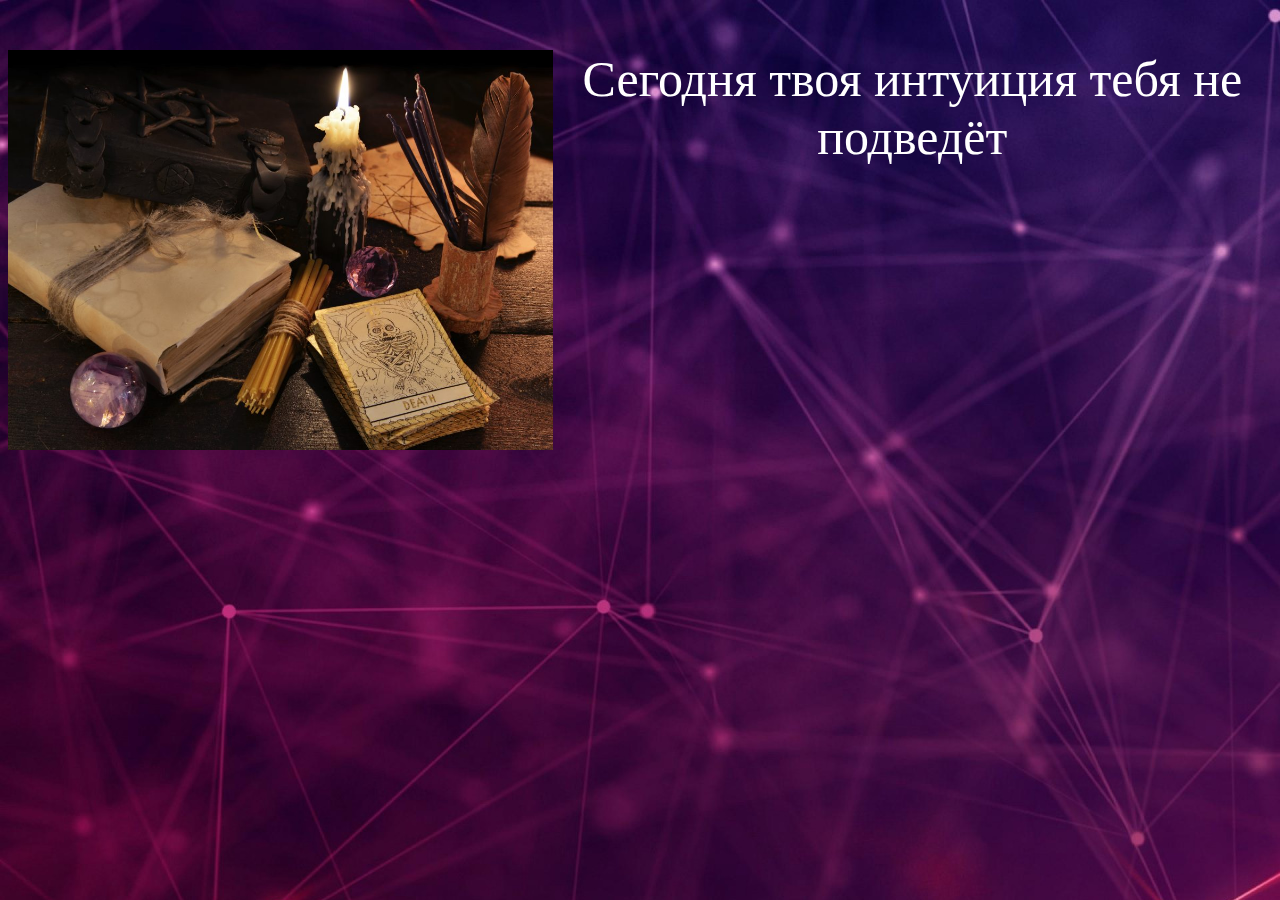
<file: rak.html>
<!DOCTYPE html>
<html>
<head>
    <meta charset="UTF-8">
    <title>
        Рак
    </title>
    <link rel="stylesheet" type="text/css" href="oven2.css">
</head>
<body>
<style>
    table {
        width: 100%;
        border-spacing: 0;
    }
</style>
<img src="Kuda-nibud1s.jpg" weight="100" height="400" align="left">
<p id="predict"></p>
<script>
    function getRandomInt(max) {
        return Math.floor(Math.random() * Math.floor(max));
    }

    var a = ['Сегодня тебя ждет успех в предмете, которого ты боишься', 'Сегодня тебя ждет победа в предмете, которого ты боишься', 'Жди приятного сюрприза', 'Позвони сегодня своим близким или друзьям, они скучают', 'Поговори со своим другом, тебе станет легче', 'Самое время сделать то, что ты откладывал на потом', 'Сегодня удачный день! Действуй!', 'Удача на твоей стороне', ' В этот день твоё мнение о некоторых людях может поменяться', ' Свободного времени сегодня будет мало', ' Внимание к мелочам позволит тебе избежать проблем в этот день', ' Сегодня тебе будет лень что-либо делать', ' Сегодня тебе будет трудно держать себя в руках', ' Идеальный день, чтобы воплотить идеи в жизнь', ' Этот день будет плодотворным и интересным для тебя', ' К твоему мнению сегодня будут прислушиваться', ' Сегодня у тебя, возможно, появятся новые друзья', ' В этот день лучше не браться за важные дела', ' Сегодня будет трудно избежать конфликтов', ' Отпускать ещё не значит забыть', ' Про тебя чуть ли не каждую минуту думают…', ' Поберегите здоровье, оно тебе ещё пригодиться', ' Поберегите здоровье, оно тебе ещё пригодиться', ' Не беспокойся по мелочам', ' Отпусти прошлое и двигайся вперёд', ' Не зацикливайся на неудачах, всё бывает', ' Сегодня предстоит тяжёлая работа, которая будет щедро вознаграждена', 'Этот день будет полон сюрпризов', 'Не верь всему, что говорят, иначе этим начнут пользоваться', 'Не откладывай дела на завтра, иначе ты о них забудешь', 'В этот день всё пройдёт просто идеально', 'Сегодня на тебя нахлынет тоска', 'Будь собой, это всё, что от тебя требуется', 'В этот день Вам особенно хорошо даются дела, которые требуют творческого подхода', 'Всё это происходит для того, чтобы ты стал сильнее', 'Будь немного строже с самим собой. Это полезно', 'Скоро всё закончится', 'Все ожидания обязательно оправдаются', 'Рамки в своей голове придумываешь только ты', 'Сегодня ты будешь чувствовать усталость', 'Сегодня тебе придётся решать свои проблемы самостоятельно', 'Тебя ждут перемены к лучшему', 'Сегодня у тебя будет валиться всё из рук', 'У тебя сегодня получится всё, пользуйся этим', 'В этот день люди в любой ситуации будут пытаться идти к тебе навстречу', 'Многое тебе сегодня будет даваться сложнее, чем обычно', 'В этот день ты будешь чувствовать себя крайне неуютно', 'Сегодня вы получите важную информацию, главное ничего не забудьте', 'Не трать время впустую!', 'Не отвлекайся на глупые слухи', 'Легко не будет, но ты справишься', 'Удели особое время отдыху', 'Смотри по сторонам, тебя хотят обрадовать', 'Выскажись, тебя поймут', 'Бери биту и готовься к лучшему', 'Выжми из этого дня максимум', 'В этот день ты постоянно будешь куда-то спешить', 'Сегодня ты будешь в центре внимания', 'Этот день полон неожиданностей, нужно быть готовым ко всему', 'Не сомневайся в своём выборе', 'В этот день у тебя часто будут возникать трудности', 'Сегодня ты можешь осуществить все, что задумал', 'К тебе сегодня обратятся за помощью', 'В этот день память подведёт тебя, записывай все', 'Тебя сегодня планируют обрадовать', 'Жди положительных новостей', 'Твоя привлекательность не знает границ', 'Они все ошибаются, ты на самом деле хороший', 'Не расстраивайся, дальше будет легче', 'Весь день ты будешь чувствовать волнение', 'Не стоит делать громких заявлений в этот день', 'Сегодня твои друзья тебя приятно удивят', 'В этот день у тебя будет возможность хорошо провести время с друзьями', 'Сегодня ты найдешь занятие по душе', 'От тебя ждут действий, прояви инициативу', 'Оглянись, вокруг тебя есть человек, которому ты не безразличен', 'Сегодня есть возможность встретиться с другом, вам есть что обсудить', 'Этот день пройдет просто замечательно, можешь не волноваться', 'Жизнь начинает налаживаться', 'Пока не попробуешь, не узнаешь', 'Вылезай из френдзоны', 'Пора бы переходить на ЗОЖ', 'Бери дело в свои руки и все получится', 'Сегодня у тебя будет много свободного времени', 'Этот день оправдает твои ожидания', 'Сегодня тебе сделают приятный сюрприз', 'В этот день ты будешь чувствовать упадок сил', 'Чем раньше ты приступишь к делам, тем быстрее ты их закончишь', 'В этот день люди будут часто просить у тебя помощи', 'Сегодня окружающие будут прислушиваться к твоему мнению', 'Посидеть без дела у тебя сегодня не получится, день будет насыщенным', 'Не воспринимай шутки всерьез', 'Сегодня твоя интуиция тебя не подведёт', 'В этот день неожиданная встреча тебя порадует', 'Развивай свои сильные стороны. Дерзай', 'Делай так, как хочешь. Хватит обращать внимание на других', 'Да прибудет с тобой сила звёзд!', 'Жди счастливых новостей', 'Не изменяй себе, стой на своём', 'В этот день не стоит рассчитывать на легкие победы', 'У тебя появились завистники, будь осторожнее', 'Не расстраивайся из-за пустяков', 'Этот день будет удачным для тебя, ты найдешь то, что так долго искал', 'Не забивай свою голову грустными мыслями', 'Сегодня ты можешь легко ошибиться, поэтому не торопись принимать решения', 'Не меняй своего мнения, ты прав', 'Может, ты найдешь себе необычное хобби?', 'Терпения, мой друг, терпения', 'Не время унывать, всё только начинается', 'Последнее слово будет за тобой, прими верное решение', 'Твоё счастье совсем близко, ты просто его не замечаешь', 'Сегодня тебя порадуют хорошими новостями', 'Весь день кто-то за тобой будет наблюдать', 'Сегодня ты добьешься больших успехов', 'Этот день просто создан для тебя, кайфуй', 'После этого дня у тебя останутся хорошие впечатления', 'В этот день у тебя получится сделать гораздо больше дел, чем ты запланировал', 'Вчерашняя встреча была не просто так', 'Не бойся этого дня, и тогда неудачи пройдут мимо', 'Готов к неожиданностям? Они обязательно будут', 'Прекрасный день, чтобы начать бороться со своими страхами', 'Возьми всё в свои руки', 'Сегодня у тебя будет меняться настроение', 'Забудь старые обиды, пора двигаться дальше', 'Сегодня у тебя будут требовать невозможного', 'Научись признавать свои ошибки', 'Сегодня тебя поставят перед трудным выбором', 'В этот день тебе крупно повезёт', 'Зачем ныть и убиваться? У тебя же есть другой выбор', 'Не хочешь кое-кого и кое-куда пригласить...?', 'Учёба не волк, в лес не убежит'];
    document.getElementById("predict").innerHTML = a[getRandomInt(a.length)];
</script>
</body>
</html>
</file>
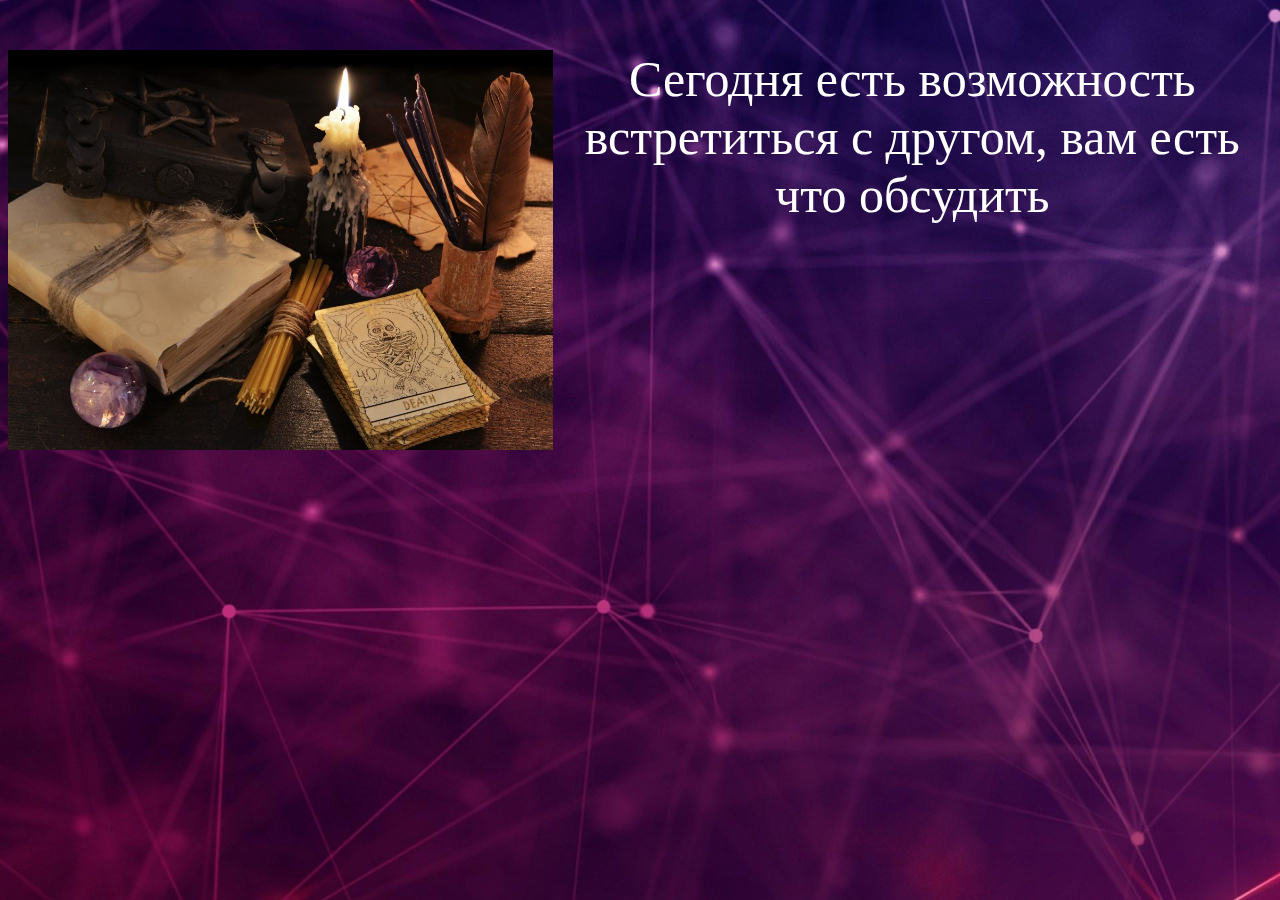
<file: ruby.html>
<!DOCTYPE html>
<html>
<head>
    <meta charset="UTF-8">
    <title>
        Рыбы
    </title>
    <link rel="stylesheet" type="text/css" href="oven2.css">
</head>
<body>
<style>
    table {
        width: 100%;
        border-spacing: 0;
    }
</style>
<img src="Kuda-nibud1s.jpg" weight="100" height="400" align="left">
<p id="predict"></p>
<script>
    function getRandomInt(max) {
        return Math.floor(Math.random() * Math.floor(max));
    }

    var a = ['Сегодня тебя ждет успех в предмете, которого ты боишься', 'Сегодня тебя ждет победа в предмете, которого ты боишься', 'Жди приятного сюрприза', 'Позвони сегодня своим близким или друзьям, они скучают', 'Поговори со своим другом, тебе станет легче', 'Самое время сделать то, что ты откладывал на потом', 'Сегодня удачный день! Действуй!', 'Удача на твоей стороне', ' В этот день твоё мнение о некоторых людях может поменяться', ' Свободного времени сегодня будет мало', ' Внимание к мелочам позволит тебе избежать проблем в этот день', ' Сегодня тебе будет лень что-либо делать', ' Сегодня тебе будет трудно держать себя в руках', ' Идеальный день, чтобы воплотить идеи в жизнь', ' Этот день будет плодотворным и интересным для тебя', ' К твоему мнению сегодня будут прислушиваться', ' Сегодня у тебя, возможно, появятся новые друзья', ' В этот день лучше не браться за важные дела', ' Сегодня будет трудно избежать конфликтов', ' Отпускать ещё не значит забыть', ' Про тебя чуть ли не каждую минуту думают…', ' Поберегите здоровье, оно тебе ещё пригодиться', ' Поберегите здоровье, оно тебе ещё пригодиться', ' Не беспокойся по мелочам', ' Отпусти прошлое и двигайся вперёд', ' Не зацикливайся на неудачах, всё бывает', ' Сегодня предстоит тяжёлая работа, которая будет щедро вознаграждена', 'Этот день будет полон сюрпризов', 'Не верь всему, что говорят, иначе этим начнут пользоваться', 'Не откладывай дела на завтра, иначе ты о них забудешь', 'В этот день всё пройдёт просто идеально', 'Сегодня на тебя нахлынет тоска', 'Будь собой, это всё, что от тебя требуется', 'В этот день Вам особенно хорошо даются дела, которые требуют творческого подхода', 'Всё это происходит для того, чтобы ты стал сильнее', 'Будь немного строже с самим собой. Это полезно', 'Скоро всё закончится', 'Все ожидания обязательно оправдаются', 'Рамки в своей голове придумываешь только ты', 'Сегодня ты будешь чувствовать усталость', 'Сегодня тебе придётся решать свои проблемы самостоятельно', 'Тебя ждут перемены к лучшему', 'Сегодня у тебя будет валиться всё из рук', 'У тебя сегодня получится всё, пользуйся этим', 'В этот день люди в любой ситуации будут пытаться идти к тебе навстречу', 'Многое тебе сегодня будет даваться сложнее, чем обычно', 'В этот день ты будешь чувствовать себя крайне неуютно', 'Сегодня вы получите важную информацию, главное ничего не забудьте', 'Не трать время впустую!', 'Не отвлекайся на глупые слухи', 'Легко не будет, но ты справишься', 'Удели особое время отдыху', 'Смотри по сторонам, тебя хотят обрадовать', 'Выскажись, тебя поймут', 'Бери биту и готовься к лучшему', 'Выжми из этого дня максимум', 'В этот день ты постоянно будешь куда-то спешить', 'Сегодня ты будешь в центре внимания', 'Этот день полон неожиданностей, нужно быть готовым ко всему', 'Не сомневайся в своём выборе', 'В этот день у тебя часто будут возникать трудности', 'Сегодня ты можешь осуществить все, что задумал', 'К тебе сегодня обратятся за помощью', 'В этот день память подведёт тебя, записывай все', 'Тебя сегодня планируют обрадовать', 'Жди положительных новостей', 'Твоя привлекательность не знает границ', 'Они все ошибаются, ты на самом деле хороший', 'Не расстраивайся, дальше будет легче', 'Весь день ты будешь чувствовать волнение', 'Не стоит делать громких заявлений в этот день', 'Сегодня твои друзья тебя приятно удивят', 'В этот день у тебя будет возможность хорошо провести время с друзьями', 'Сегодня ты найдешь занятие по душе', 'От тебя ждут действий, прояви инициативу', 'Оглянись, вокруг тебя есть человек, которому ты не безразличен', 'Сегодня есть возможность встретиться с другом, вам есть что обсудить', 'Этот день пройдет просто замечательно, можешь не волноваться', 'Жизнь начинает налаживаться', 'Пока не попробуешь, не узнаешь', 'Вылезай из френдзоны', 'Пора бы переходить на ЗОЖ', 'Бери дело в свои руки и все получится', 'Сегодня у тебя будет много свободного времени', 'Этот день оправдает твои ожидания', 'Сегодня тебе сделают приятный сюрприз', 'В этот день ты будешь чувствовать упадок сил', 'Чем раньше ты приступишь к делам, тем быстрее ты их закончишь', 'В этот день люди будут часто просить у тебя помощи', 'Сегодня окружающие будут прислушиваться к твоему мнению', 'Посидеть без дела у тебя сегодня не получится, день будет насыщенным', 'Не воспринимай шутки всерьез', 'Сегодня твоя интуиция тебя не подведёт', 'В этот день неожиданная встреча тебя порадует', 'Развивай свои сильные стороны. Дерзай', 'Делай так, как хочешь. Хватит обращать внимание на других', 'Да прибудет с тобой сила звёзд!', 'Жди счастливых новостей', 'Не изменяй себе, стой на своём', 'В этот день не стоит рассчитывать на легкие победы', 'У тебя появились завистники, будь осторожнее', 'Не расстраивайся из-за пустяков', 'Этот день будет удачным для тебя, ты найдешь то, что так долго искал', 'Не забивай свою голову грустными мыслями', 'Сегодня ты можешь легко ошибиться, поэтому не торопись принимать решения', 'Не меняй своего мнения, ты прав', 'Может, ты найдешь себе необычное хобби?', 'Терпения, мой друг, терпения', 'Не время унывать, всё только начинается', 'Последнее слово будет за тобой, прими верное решение', 'Твоё счастье совсем близко, ты просто его не замечаешь', 'Сегодня тебя порадуют хорошими новостями', 'Весь день кто-то за тобой будет наблюдать', 'Сегодня ты добьешься больших успехов', 'Этот день просто создан для тебя, кайфуй', 'После этого дня у тебя останутся хорошие впечатления', 'В этот день у тебя получится сделать гораздо больше дел, чем ты запланировал', 'Вчерашняя встреча была не просто так', 'Не бойся этого дня, и тогда неудачи пройдут мимо', 'Готов к неожиданностям? Они обязательно будут', 'Прекрасный день, чтобы начать бороться со своими страхами', 'Возьми всё в свои руки', 'Сегодня у тебя будет меняться настроение', 'Забудь старые обиды, пора двигаться дальше', 'Сегодня у тебя будут требовать невозможного', 'Научись признавать свои ошибки', 'Сегодня тебя поставят перед трудным выбором', 'В этот день тебе крупно повезёт', 'Зачем ныть и убиваться? У тебя же есть другой выбор', 'Не хочешь кое-кого и кое-куда пригласить...?', 'Учёба не волк, в лес не убежит'];
    document.getElementById("predict").innerHTML = a[getRandomInt(a.length)];
</script>
</body>
</html>
</file>
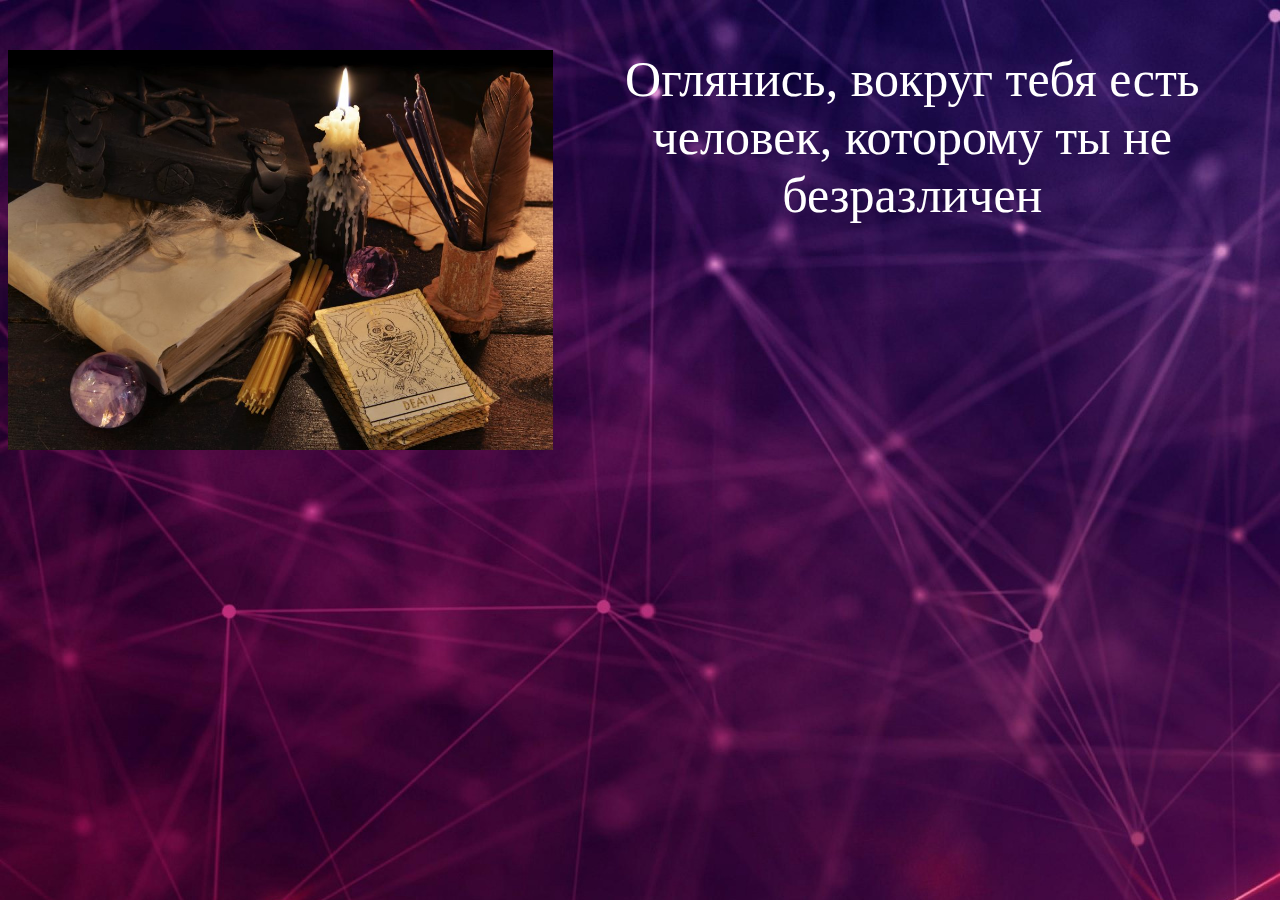
<file: skorpion.html>
<!DOCTYPE html>
<html>
<head>
    <meta charset="UTF-8">
    <title>
        Скорпион
    </title>
    <link rel="stylesheet" type="text/css" href="oven2.css">
</head>
<body>
<style>
    table {
        width: 100%;
        border-spacing: 0;
    }
</style>
<img src="Kuda-nibud1s.jpg" weight="100" height="400" align="left">
<p id="predict"></p>
<script>
    function getRandomInt(max) {
        return Math.floor(Math.random() * Math.floor(max));
    }

    var a = ['Сегодня тебя ждет успех в предмете, которого ты боишься', 'Сегодня тебя ждет победа в предмете, которого ты боишься', 'Жди приятного сюрприза', 'Позвони сегодня своим близким или друзьям, они скучают', 'Поговори со своим другом, тебе станет легче', 'Самое время сделать то, что ты откладывал на потом', 'Сегодня удачный день! Действуй!', 'Удача на твоей стороне', ' В этот день твоё мнение о некоторых людях может поменяться', ' Свободного времени сегодня будет мало', ' Внимание к мелочам позволит тебе избежать проблем в этот день', ' Сегодня тебе будет лень что-либо делать', ' Сегодня тебе будет трудно держать себя в руках', ' Идеальный день, чтобы воплотить идеи в жизнь', ' Этот день будет плодотворным и интересным для тебя', ' К твоему мнению сегодня будут прислушиваться', ' Сегодня у тебя, возможно, появятся новые друзья', ' В этот день лучше не браться за важные дела', ' Сегодня будет трудно избежать конфликтов', ' Отпускать ещё не значит забыть', ' Про тебя чуть ли не каждую минуту думают…', ' Поберегите здоровье, оно тебе ещё пригодиться', ' Поберегите здоровье, оно тебе ещё пригодиться', ' Не беспокойся по мелочам', ' Отпусти прошлое и двигайся вперёд', ' Не зацикливайся на неудачах, всё бывает', ' Сегодня предстоит тяжёлая работа, которая будет щедро вознаграждена', 'Этот день будет полон сюрпризов', 'Не верь всему, что говорят, иначе этим начнут пользоваться', 'Не откладывай дела на завтра, иначе ты о них забудешь', 'В этот день всё пройдёт просто идеально', 'Сегодня на тебя нахлынет тоска', 'Будь собой, это всё, что от тебя требуется', 'В этот день Вам особенно хорошо даются дела, которые требуют творческого подхода', 'Всё это происходит для того, чтобы ты стал сильнее', 'Будь немного строже с самим собой. Это полезно', 'Скоро всё закончится', 'Все ожидания обязательно оправдаются', 'Рамки в своей голове придумываешь только ты', 'Сегодня ты будешь чувствовать усталость', 'Сегодня тебе придётся решать свои проблемы самостоятельно', 'Тебя ждут перемены к лучшему', 'Сегодня у тебя будет валиться всё из рук', 'У тебя сегодня получится всё, пользуйся этим', 'В этот день люди в любой ситуации будут пытаться идти к тебе навстречу', 'Многое тебе сегодня будет даваться сложнее, чем обычно', 'В этот день ты будешь чувствовать себя крайне неуютно', 'Сегодня вы получите важную информацию, главное ничего не забудьте', 'Не трать время впустую!', 'Не отвлекайся на глупые слухи', 'Легко не будет, но ты справишься', 'Удели особое время отдыху', 'Смотри по сторонам, тебя хотят обрадовать', 'Выскажись, тебя поймут', 'Бери биту и готовься к лучшему', 'Выжми из этого дня максимум', 'В этот день ты постоянно будешь куда-то спешить', 'Сегодня ты будешь в центре внимания', 'Этот день полон неожиданностей, нужно быть готовым ко всему', 'Не сомневайся в своём выборе', 'В этот день у тебя часто будут возникать трудности', 'Сегодня ты можешь осуществить все, что задумал', 'К тебе сегодня обратятся за помощью', 'В этот день память подведёт тебя, записывай все', 'Тебя сегодня планируют обрадовать', 'Жди положительных новостей', 'Твоя привлекательность не знает границ', 'Они все ошибаются, ты на самом деле хороший', 'Не расстраивайся, дальше будет легче', 'Весь день ты будешь чувствовать волнение', 'Не стоит делать громких заявлений в этот день', 'Сегодня твои друзья тебя приятно удивят', 'В этот день у тебя будет возможность хорошо провести время с друзьями', 'Сегодня ты найдешь занятие по душе', 'От тебя ждут действий, прояви инициативу', 'Оглянись, вокруг тебя есть человек, которому ты не безразличен', 'Сегодня есть возможность встретиться с другом, вам есть что обсудить', 'Этот день пройдет просто замечательно, можешь не волноваться', 'Жизнь начинает налаживаться', 'Пока не попробуешь, не узнаешь', 'Вылезай из френдзоны', 'Пора бы переходить на ЗОЖ', 'Бери дело в свои руки и все получится', 'Сегодня у тебя будет много свободного времени', 'Этот день оправдает твои ожидания', 'Сегодня тебе сделают приятный сюрприз', 'В этот день ты будешь чувствовать упадок сил', 'Чем раньше ты приступишь к делам, тем быстрее ты их закончишь', 'В этот день люди будут часто просить у тебя помощи', 'Сегодня окружающие будут прислушиваться к твоему мнению', 'Посидеть без дела у тебя сегодня не получится, день будет насыщенным', 'Не воспринимай шутки всерьез', 'Сегодня твоя интуиция тебя не подведёт', 'В этот день неожиданная встреча тебя порадует', 'Развивай свои сильные стороны. Дерзай', 'Делай так, как хочешь. Хватит обращать внимание на других', 'Да прибудет с тобой сила звёзд!', 'Жди счастливых новостей', 'Не изменяй себе, стой на своём', 'В этот день не стоит рассчитывать на легкие победы', 'У тебя появились завистники, будь осторожнее', 'Не расстраивайся из-за пустяков', 'Этот день будет удачным для тебя, ты найдешь то, что так долго искал', 'Не забивай свою голову грустными мыслями', 'Сегодня ты можешь легко ошибиться, поэтому не торопись принимать решения', 'Не меняй своего мнения, ты прав', 'Может, ты найдешь себе необычное хобби?', 'Терпения, мой друг, терпения', 'Не время унывать, всё только начинается', 'Последнее слово будет за тобой, прими верное решение', 'Твоё счастье совсем близко, ты просто его не замечаешь', 'Сегодня тебя порадуют хорошими новостями', 'Весь день кто-то за тобой будет наблюдать', 'Сегодня ты добьешься больших успехов', 'Этот день просто создан для тебя, кайфуй', 'После этого дня у тебя останутся хорошие впечатления', 'В этот день у тебя получится сделать гораздо больше дел, чем ты запланировал', 'Вчерашняя встреча была не просто так', 'Не бойся этого дня, и тогда неудачи пройдут мимо', 'Готов к неожиданностям? Они обязательно будут', 'Прекрасный день, чтобы начать бороться со своими страхами', 'Возьми всё в свои руки', 'Сегодня у тебя будет меняться настроение', 'Забудь старые обиды, пора двигаться дальше', 'Сегодня у тебя будут требовать невозможного', 'Научись признавать свои ошибки', 'Сегодня тебя поставят перед трудным выбором', 'В этот день тебе крупно повезёт', 'Зачем ныть и убиваться? У тебя же есть другой выбор', 'Не хочешь кое-кого и кое-куда пригласить...?', 'Учёба не волк, в лес не убежит'];
    document.getElementById("predict").innerHTML = a[getRandomInt(a.length)];
</script>
</body>
</html>
</file>
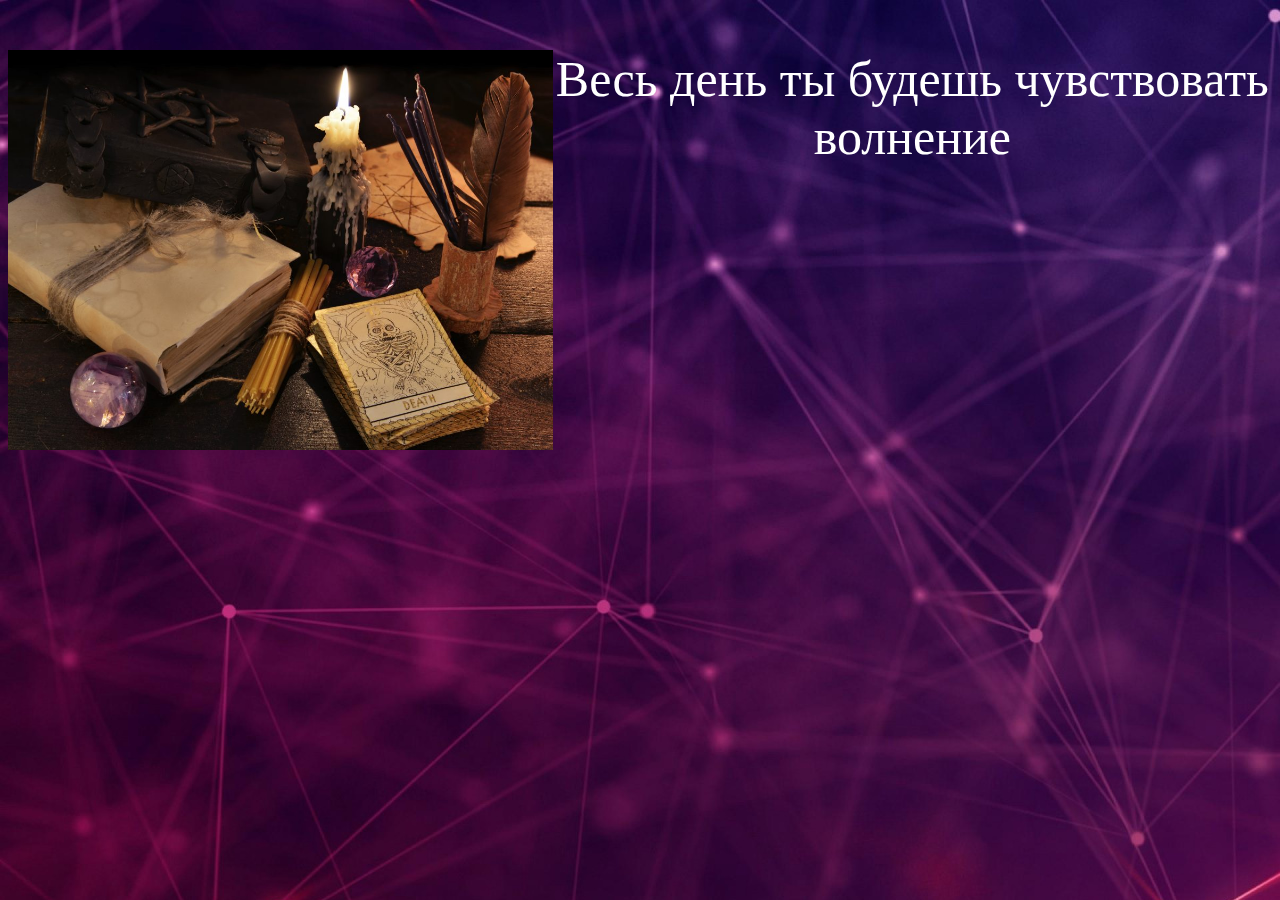
<file: strelec.html>
<!DOCTYPE html>
<html>
<head>
    <meta charset="UTF-8">
    <title>
        Стрелец
    </title>
    <link rel="stylesheet" type="text/css" href="oven2.css">
</head>
<body>
<style>
    table {
        width: 100%;
        border-spacing: 0;
    }
</style>
<img src="Kuda-nibud1s.jpg" weight="100" height="400" align="left">
<p id="predict"></p>
<script>
    function getRandomInt(max) {
        return Math.floor(Math.random() * Math.floor(max));
    }

    var a = ['Сегодня тебя ждет успех в предмете, которого ты боишься', 'Сегодня тебя ждет победа в предмете, которого ты боишься', 'Жди приятного сюрприза', 'Позвони сегодня своим близким или друзьям, они скучают', 'Поговори со своим другом, тебе станет легче', 'Самое время сделать то, что ты откладывал на потом', 'Сегодня удачный день! Действуй!', 'Удача на твоей стороне', ' В этот день твоё мнение о некоторых людях может поменяться', ' Свободного времени сегодня будет мало', ' Внимание к мелочам позволит тебе избежать проблем в этот день', ' Сегодня тебе будет лень что-либо делать', ' Сегодня тебе будет трудно держать себя в руках', ' Идеальный день, чтобы воплотить идеи в жизнь', ' Этот день будет плодотворным и интересным для тебя', ' К твоему мнению сегодня будут прислушиваться', ' Сегодня у тебя, возможно, появятся новые друзья', ' В этот день лучше не браться за важные дела', ' Сегодня будет трудно избежать конфликтов', ' Отпускать ещё не значит забыть', ' Про тебя чуть ли не каждую минуту думают…', ' Поберегите здоровье, оно тебе ещё пригодиться', ' Поберегите здоровье, оно тебе ещё пригодиться', ' Не беспокойся по мелочам', ' Отпусти прошлое и двигайся вперёд', ' Не зацикливайся на неудачах, всё бывает', ' Сегодня предстоит тяжёлая работа, которая будет щедро вознаграждена', 'Этот день будет полон сюрпризов', 'Не верь всему, что говорят, иначе этим начнут пользоваться', 'Не откладывай дела на завтра, иначе ты о них забудешь', 'В этот день всё пройдёт просто идеально', 'Сегодня на тебя нахлынет тоска', 'Будь собой, это всё, что от тебя требуется', 'В этот день Вам особенно хорошо даются дела, которые требуют творческого подхода', 'Всё это происходит для того, чтобы ты стал сильнее', 'Будь немного строже с самим собой. Это полезно', 'Скоро всё закончится', 'Все ожидания обязательно оправдаются', 'Рамки в своей голове придумываешь только ты', 'Сегодня ты будешь чувствовать усталость', 'Сегодня тебе придётся решать свои проблемы самостоятельно', 'Тебя ждут перемены к лучшему', 'Сегодня у тебя будет валиться всё из рук', 'У тебя сегодня получится всё, пользуйся этим', 'В этот день люди в любой ситуации будут пытаться идти к тебе навстречу', 'Многое тебе сегодня будет даваться сложнее, чем обычно', 'В этот день ты будешь чувствовать себя крайне неуютно', 'Сегодня вы получите важную информацию, главное ничего не забудьте', 'Не трать время впустую!', 'Не отвлекайся на глупые слухи', 'Легко не будет, но ты справишься', 'Удели особое время отдыху', 'Смотри по сторонам, тебя хотят обрадовать', 'Выскажись, тебя поймут', 'Бери биту и готовься к лучшему', 'Выжми из этого дня максимум', 'В этот день ты постоянно будешь куда-то спешить', 'Сегодня ты будешь в центре внимания', 'Этот день полон неожиданностей, нужно быть готовым ко всему', 'Не сомневайся в своём выборе', 'В этот день у тебя часто будут возникать трудности', 'Сегодня ты можешь осуществить все, что задумал', 'К тебе сегодня обратятся за помощью', 'В этот день память подведёт тебя, записывай все', 'Тебя сегодня планируют обрадовать', 'Жди положительных новостей', 'Твоя привлекательность не знает границ', 'Они все ошибаются, ты на самом деле хороший', 'Не расстраивайся, дальше будет легче', 'Весь день ты будешь чувствовать волнение', 'Не стоит делать громких заявлений в этот день', 'Сегодня твои друзья тебя приятно удивят', 'В этот день у тебя будет возможность хорошо провести время с друзьями', 'Сегодня ты найдешь занятие по душе', 'От тебя ждут действий, прояви инициативу', 'Оглянись, вокруг тебя есть человек, которому ты не безразличен', 'Сегодня есть возможность встретиться с другом, вам есть что обсудить', 'Этот день пройдет просто замечательно, можешь не волноваться', 'Жизнь начинает налаживаться', 'Пока не попробуешь, не узнаешь', 'Вылезай из френдзоны', 'Пора бы переходить на ЗОЖ', 'Бери дело в свои руки и все получится', 'Сегодня у тебя будет много свободного времени', 'Этот день оправдает твои ожидания', 'Сегодня тебе сделают приятный сюрприз', 'В этот день ты будешь чувствовать упадок сил', 'Чем раньше ты приступишь к делам, тем быстрее ты их закончишь', 'В этот день люди будут часто просить у тебя помощи', 'Сегодня окружающие будут прислушиваться к твоему мнению', 'Посидеть без дела у тебя сегодня не получится, день будет насыщенным', 'Не воспринимай шутки всерьез', 'Сегодня твоя интуиция тебя не подведёт', 'В этот день неожиданная встреча тебя порадует', 'Развивай свои сильные стороны. Дерзай', 'Делай так, как хочешь. Хватит обращать внимание на других', 'Да прибудет с тобой сила звёзд!', 'Жди счастливых новостей', 'Не изменяй себе, стой на своём', 'В этот день не стоит рассчитывать на легкие победы', 'У тебя появились завистники, будь осторожнее', 'Не расстраивайся из-за пустяков', 'Этот день будет удачным для тебя, ты найдешь то, что так долго искал', 'Не забивай свою голову грустными мыслями', 'Сегодня ты можешь легко ошибиться, поэтому не торопись принимать решения', 'Не меняй своего мнения, ты прав', 'Может, ты найдешь себе необычное хобби?', 'Терпения, мой друг, терпения', 'Не время унывать, всё только начинается', 'Последнее слово будет за тобой, прими верное решение', 'Твоё счастье совсем близко, ты просто его не замечаешь', 'Сегодня тебя порадуют хорошими новостями', 'Весь день кто-то за тобой будет наблюдать', 'Сегодня ты добьешься больших успехов', 'Этот день просто создан для тебя, кайфуй', 'После этого дня у тебя останутся хорошие впечатления', 'В этот день у тебя получится сделать гораздо больше дел, чем ты запланировал', 'Вчерашняя встреча была не просто так', 'Не бойся этого дня, и тогда неудачи пройдут мимо', 'Готов к неожиданностям? Они обязательно будут', 'Прекрасный день, чтобы начать бороться со своими страхами', 'Возьми всё в свои руки', 'Сегодня у тебя будет меняться настроение', 'Забудь старые обиды, пора двигаться дальше', 'Сегодня у тебя будут требовать невозможного', 'Научись признавать свои ошибки', 'Сегодня тебя поставят перед трудным выбором', 'В этот день тебе крупно повезёт', 'Зачем ныть и убиваться? У тебя же есть другой выбор', 'Не хочешь кое-кого и кое-куда пригласить...?', 'Учёба не волк, в лес не убежит'];
    document.getElementById("predict").innerHTML = a[getRandomInt(a.length)];
</script>
</body>
</html>
</file>
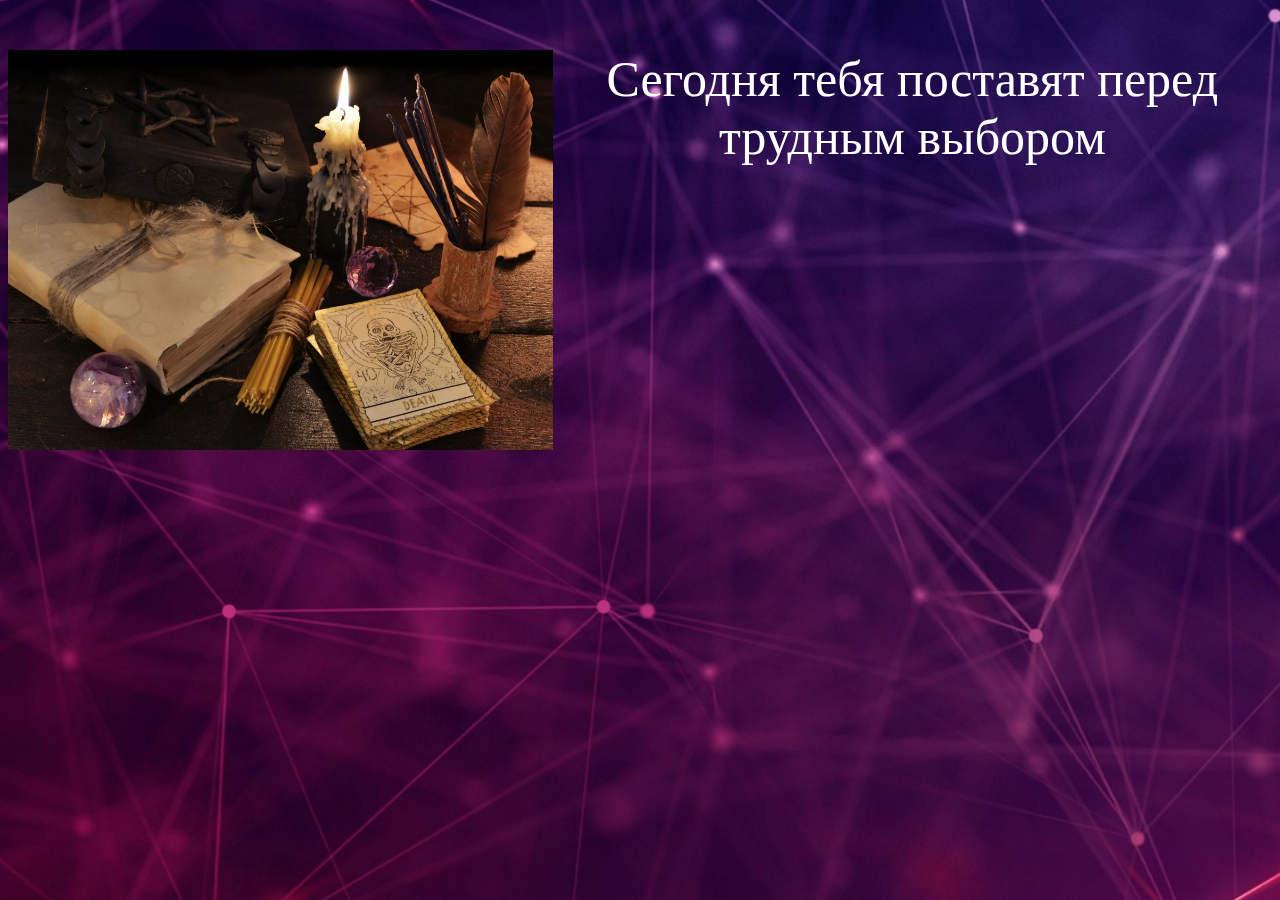
<file: telec.html>
<!DOCTYPE html>
<html>
<head>
    <meta charset="UTF-8">
    <title>
        Телец
    </title>
    <link rel="stylesheet" type="text/css" href="oven2.css">
</head>
<body>
<style>
    table {
        width: 100%;
        border-spacing: 0;
    }
</style>
<img src="Kuda-nibud1s.jpg" weight="100" height="400" align="left">
<p id="predict"></p>
<script>
    function getRandomInt(max) {
        return Math.floor(Math.random() * Math.floor(max));
    }

    var a = ['Сегодня тебя ждет успех в предмете, которого ты боишься', 'Сегодня тебя ждет победа в предмете, которого ты боишься', 'Жди приятного сюрприза', 'Позвони сегодня своим близким или друзьям, они скучают', 'Поговори со своим другом, тебе станет легче', 'Самое время сделать то, что ты откладывал на потом', 'Сегодня удачный день! Действуй!', 'Удача на твоей стороне', ' В этот день твоё мнение о некоторых людях может поменяться', ' Свободного времени сегодня будет мало', ' Внимание к мелочам позволит тебе избежать проблем в этот день', ' Сегодня тебе будет лень что-либо делать', ' Сегодня тебе будет трудно держать себя в руках', ' Идеальный день, чтобы воплотить идеи в жизнь', ' Этот день будет плодотворным и интересным для тебя', ' К твоему мнению сегодня будут прислушиваться', ' Сегодня у тебя, возможно, появятся новые друзья', ' В этот день лучше не браться за важные дела', ' Сегодня будет трудно избежать конфликтов', ' Отпускать ещё не значит забыть', ' Про тебя чуть ли не каждую минуту думают…', ' Поберегите здоровье, оно тебе ещё пригодиться', ' Поберегите здоровье, оно тебе ещё пригодиться', ' Не беспокойся по мелочам', ' Отпусти прошлое и двигайся вперёд', ' Не зацикливайся на неудачах, всё бывает', ' Сегодня предстоит тяжёлая работа, которая будет щедро вознаграждена', 'Этот день будет полон сюрпризов', 'Не верь всему, что говорят, иначе этим начнут пользоваться', 'Не откладывай дела на завтра, иначе ты о них забудешь', 'В этот день всё пройдёт просто идеально', 'Сегодня на тебя нахлынет тоска', 'Будь собой, это всё, что от тебя требуется', 'В этот день Вам особенно хорошо даются дела, которые требуют творческого подхода', 'Всё это происходит для того, чтобы ты стал сильнее', 'Будь немного строже с самим собой. Это полезно', 'Скоро всё закончится', 'Все ожидания обязательно оправдаются', 'Рамки в своей голове придумываешь только ты', 'Сегодня ты будешь чувствовать усталость', 'Сегодня тебе придётся решать свои проблемы самостоятельно', 'Тебя ждут перемены к лучшему', 'Сегодня у тебя будет валиться всё из рук', 'У тебя сегодня получится всё, пользуйся этим', 'В этот день люди в любой ситуации будут пытаться идти к тебе навстречу', 'Многое тебе сегодня будет даваться сложнее, чем обычно', 'В этот день ты будешь чувствовать себя крайне неуютно', 'Сегодня вы получите важную информацию, главное ничего не забудьте', 'Не трать время впустую!', 'Не отвлекайся на глупые слухи', 'Легко не будет, но ты справишься', 'Удели особое время отдыху', 'Смотри по сторонам, тебя хотят обрадовать', 'Выскажись, тебя поймут', 'Бери биту и готовься к лучшему', 'Выжми из этого дня максимум', 'В этот день ты постоянно будешь куда-то спешить', 'Сегодня ты будешь в центре внимания', 'Этот день полон неожиданностей, нужно быть готовым ко всему', 'Не сомневайся в своём выборе', 'В этот день у тебя часто будут возникать трудности', 'Сегодня ты можешь осуществить все, что задумал', 'К тебе сегодня обратятся за помощью', 'В этот день память подведёт тебя, записывай все', 'Тебя сегодня планируют обрадовать', 'Жди положительных новостей', 'Твоя привлекательность не знает границ', 'Они все ошибаются, ты на самом деле хороший', 'Не расстраивайся, дальше будет легче', 'Весь день ты будешь чувствовать волнение', 'Не стоит делать громких заявлений в этот день', 'Сегодня твои друзья тебя приятно удивят', 'В этот день у тебя будет возможность хорошо провести время с друзьями', 'Сегодня ты найдешь занятие по душе', 'От тебя ждут действий, прояви инициативу', 'Оглянись, вокруг тебя есть человек, которому ты не безразличен', 'Сегодня есть возможность встретиться с другом, вам есть что обсудить', 'Этот день пройдет просто замечательно, можешь не волноваться', 'Жизнь начинает налаживаться', 'Пока не попробуешь, не узнаешь', 'Вылезай из френдзоны', 'Пора бы переходить на ЗОЖ', 'Бери дело в свои руки и все получится', 'Сегодня у тебя будет много свободного времени', 'Этот день оправдает твои ожидания', 'Сегодня тебе сделают приятный сюрприз', 'В этот день ты будешь чувствовать упадок сил', 'Чем раньше ты приступишь к делам, тем быстрее ты их закончишь', 'В этот день люди будут часто просить у тебя помощи', 'Сегодня окружающие будут прислушиваться к твоему мнению', 'Посидеть без дела у тебя сегодня не получится, день будет насыщенным', 'Не воспринимай шутки всерьез', 'Сегодня твоя интуиция тебя не подведёт', 'В этот день неожиданная встреча тебя порадует', 'Развивай свои сильные стороны. Дерзай', 'Делай так, как хочешь. Хватит обращать внимание на других', 'Да прибудет с тобой сила звёзд!', 'Жди счастливых новостей', 'Не изменяй себе, стой на своём', 'В этот день не стоит рассчитывать на легкие победы', 'У тебя появились завистники, будь осторожнее', 'Не расстраивайся из-за пустяков', 'Этот день будет удачным для тебя, ты найдешь то, что так долго искал', 'Не забивай свою голову грустными мыслями', 'Сегодня ты можешь легко ошибиться, поэтому не торопись принимать решения', 'Не меняй своего мнения, ты прав', 'Может, ты найдешь себе необычное хобби?', 'Терпения, мой друг, терпения', 'Не время унывать, всё только начинается', 'Последнее слово будет за тобой, прими верное решение', 'Твоё счастье совсем близко, ты просто его не замечаешь', 'Сегодня тебя порадуют хорошими новостями', 'Весь день кто-то за тобой будет наблюдать', 'Сегодня ты добьешься больших успехов', 'Этот день просто создан для тебя, кайфуй', 'После этого дня у тебя останутся хорошие впечатления', 'В этот день у тебя получится сделать гораздо больше дел, чем ты запланировал', 'Вчерашняя встреча была не просто так', 'Не бойся этого дня, и тогда неудачи пройдут мимо', 'Готов к неожиданностям? Они обязательно будут', 'Прекрасный день, чтобы начать бороться со своими страхами', 'Возьми всё в свои руки', 'Сегодня у тебя будет меняться настроение', 'Забудь старые обиды, пора двигаться дальше', 'Сегодня у тебя будут требовать невозможного', 'Научись признавать свои ошибки', 'Сегодня тебя поставят перед трудным выбором', 'В этот день тебе крупно повезёт', 'Зачем ныть и убиваться? У тебя же есть другой выбор', 'Не хочешь кое-кого и кое-куда пригласить...?', 'Учёба не волк, в лес не убежит'];
    document.getElementById("predict").innerHTML = a[getRandomInt(a.length)];
</script>
</body>
</html>
</file>
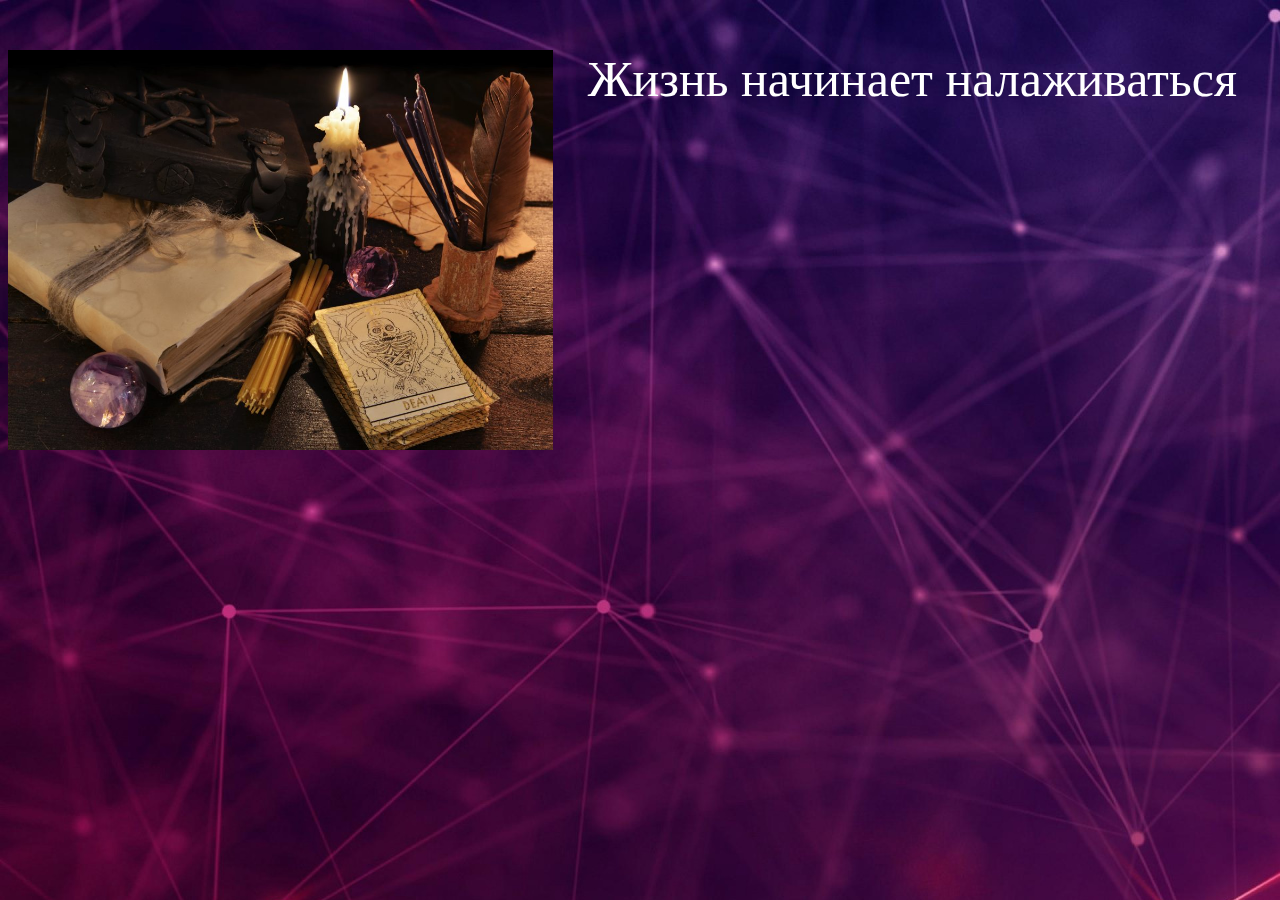
<file: vesy.html>
<!DOCTYPE html>
<html>
<head>
    <meta charset="UTF-8">
    <title>
        Весы
    </title>
    <link rel="stylesheet" type="text/css" href="oven2.css">
</head>
<body>
<style>
    table {
        width: 100%;
        border-spacing: 0;
    }
</style>
<img src="Kuda-nibud1s.jpg" weight="100" height="400" align="left">
<p id="predict"></p>
<script>
    function getRandomInt(max) {
        return Math.floor(Math.random() * Math.floor(max));
    }

    var a = ['Сегодня тебя ждет успех в предмете, которого ты боишься', 'Сегодня тебя ждет победа в предмете, которого ты боишься', 'Жди приятного сюрприза', 'Позвони сегодня своим близким или друзьям, они скучают', 'Поговори со своим другом, тебе станет легче', 'Самое время сделать то, что ты откладывал на потом', 'Сегодня удачный день! Действуй!', 'Удача на твоей стороне', ' В этот день твоё мнение о некоторых людях может поменяться', ' Свободного времени сегодня будет мало', ' Внимание к мелочам позволит тебе избежать проблем в этот день', ' Сегодня тебе будет лень что-либо делать', ' Сегодня тебе будет трудно держать себя в руках', ' Идеальный день, чтобы воплотить идеи в жизнь', ' Этот день будет плодотворным и интересным для тебя', ' К твоему мнению сегодня будут прислушиваться', ' Сегодня у тебя, возможно, появятся новые друзья', ' В этот день лучше не браться за важные дела', ' Сегодня будет трудно избежать конфликтов', ' Отпускать ещё не значит забыть', ' Про тебя чуть ли не каждую минуту думают…', ' Поберегите здоровье, оно тебе ещё пригодиться', ' Поберегите здоровье, оно тебе ещё пригодиться', ' Не беспокойся по мелочам', ' Отпусти прошлое и двигайся вперёд', ' Не зацикливайся на неудачах, всё бывает', ' Сегодня предстоит тяжёлая работа, которая будет щедро вознаграждена', 'Этот день будет полон сюрпризов', 'Не верь всему, что говорят, иначе этим начнут пользоваться', 'Не откладывай дела на завтра, иначе ты о них забудешь', 'В этот день всё пройдёт просто идеально', 'Сегодня на тебя нахлынет тоска', 'Будь собой, это всё, что от тебя требуется', 'В этот день Вам особенно хорошо даются дела, которые требуют творческого подхода', 'Всё это происходит для того, чтобы ты стал сильнее', 'Будь немного строже с самим собой. Это полезно', 'Скоро всё закончится', 'Все ожидания обязательно оправдаются', 'Рамки в своей голове придумываешь только ты', 'Сегодня ты будешь чувствовать усталость', 'Сегодня тебе придётся решать свои проблемы самостоятельно', 'Тебя ждут перемены к лучшему', 'Сегодня у тебя будет валиться всё из рук', 'У тебя сегодня получится всё, пользуйся этим', 'В этот день люди в любой ситуации будут пытаться идти к тебе навстречу', 'Многое тебе сегодня будет даваться сложнее, чем обычно', 'В этот день ты будешь чувствовать себя крайне неуютно', 'Сегодня вы получите важную информацию, главное ничего не забудьте', 'Не трать время впустую!', 'Не отвлекайся на глупые слухи', 'Легко не будет, но ты справишься', 'Удели особое время отдыху', 'Смотри по сторонам, тебя хотят обрадовать', 'Выскажись, тебя поймут', 'Бери биту и готовься к лучшему', 'Выжми из этого дня максимум', 'В этот день ты постоянно будешь куда-то спешить', 'Сегодня ты будешь в центре внимания', 'Этот день полон неожиданностей, нужно быть готовым ко всему', 'Не сомневайся в своём выборе', 'В этот день у тебя часто будут возникать трудности', 'Сегодня ты можешь осуществить все, что задумал', 'К тебе сегодня обратятся за помощью', 'В этот день память подведёт тебя, записывай все', 'Тебя сегодня планируют обрадовать', 'Жди положительных новостей', 'Твоя привлекательность не знает границ', 'Они все ошибаются, ты на самом деле хороший', 'Не расстраивайся, дальше будет легче', 'Весь день ты будешь чувствовать волнение', 'Не стоит делать громких заявлений в этот день', 'Сегодня твои друзья тебя приятно удивят', 'В этот день у тебя будет возможность хорошо провести время с друзьями', 'Сегодня ты найдешь занятие по душе', 'От тебя ждут действий, прояви инициативу', 'Оглянись, вокруг тебя есть человек, которому ты не безразличен', 'Сегодня есть возможность встретиться с другом, вам есть что обсудить', 'Этот день пройдет просто замечательно, можешь не волноваться', 'Жизнь начинает налаживаться', 'Пока не попробуешь, не узнаешь', 'Вылезай из френдзоны', 'Пора бы переходить на ЗОЖ', 'Бери дело в свои руки и все получится', 'Сегодня у тебя будет много свободного времени', 'Этот день оправдает твои ожидания', 'Сегодня тебе сделают приятный сюрприз', 'В этот день ты будешь чувствовать упадок сил', 'Чем раньше ты приступишь к делам, тем быстрее ты их закончишь', 'В этот день люди будут часто просить у тебя помощи', 'Сегодня окружающие будут прислушиваться к твоему мнению', 'Посидеть без дела у тебя сегодня не получится, день будет насыщенным', 'Не воспринимай шутки всерьез', 'Сегодня твоя интуиция тебя не подведёт', 'В этот день неожиданная встреча тебя порадует', 'Развивай свои сильные стороны. Дерзай', 'Делай так, как хочешь. Хватит обращать внимание на других', 'Да прибудет с тобой сила звёзд!', 'Жди счастливых новостей', 'Не изменяй себе, стой на своём', 'В этот день не стоит рассчитывать на легкие победы', 'У тебя появились завистники, будь осторожнее', 'Не расстраивайся из-за пустяков', 'Этот день будет удачным для тебя, ты найдешь то, что так долго искал', 'Не забивай свою голову грустными мыслями', 'Сегодня ты можешь легко ошибиться, поэтому не торопись принимать решения', 'Не меняй своего мнения, ты прав', 'Может, ты найдешь себе необычное хобби?', 'Терпения, мой друг, терпения', 'Не время унывать, всё только начинается', 'Последнее слово будет за тобой, прими верное решение', 'Твоё счастье совсем близко, ты просто его не замечаешь', 'Сегодня тебя порадуют хорошими новостями', 'Весь день кто-то за тобой будет наблюдать', 'Сегодня ты добьешься больших успехов', 'Этот день просто создан для тебя, кайфуй', 'После этого дня у тебя останутся хорошие впечатления', 'В этот день у тебя получится сделать гораздо больше дел, чем ты запланировал', 'Вчерашняя встреча была не просто так', 'Не бойся этого дня, и тогда неудачи пройдут мимо', 'Готов к неожиданностям? Они обязательно будут', 'Прекрасный день, чтобы начать бороться со своими страхами', 'Возьми всё в свои руки', 'Сегодня у тебя будет меняться настроение', 'Забудь старые обиды, пора двигаться дальше', 'Сегодня у тебя будут требовать невозможного', 'Научись признавать свои ошибки', 'Сегодня тебя поставят перед трудным выбором', 'В этот день тебе крупно повезёт', 'Зачем ныть и убиваться? У тебя же есть другой выбор', 'Не хочешь кое-кого и кое-куда пригласить...?', 'Учёба не волк, в лес не убежит'];
    document.getElementById("predict").innerHTML = a[getRandomInt(a.length)];
</script>
</body>
</html>
</file>
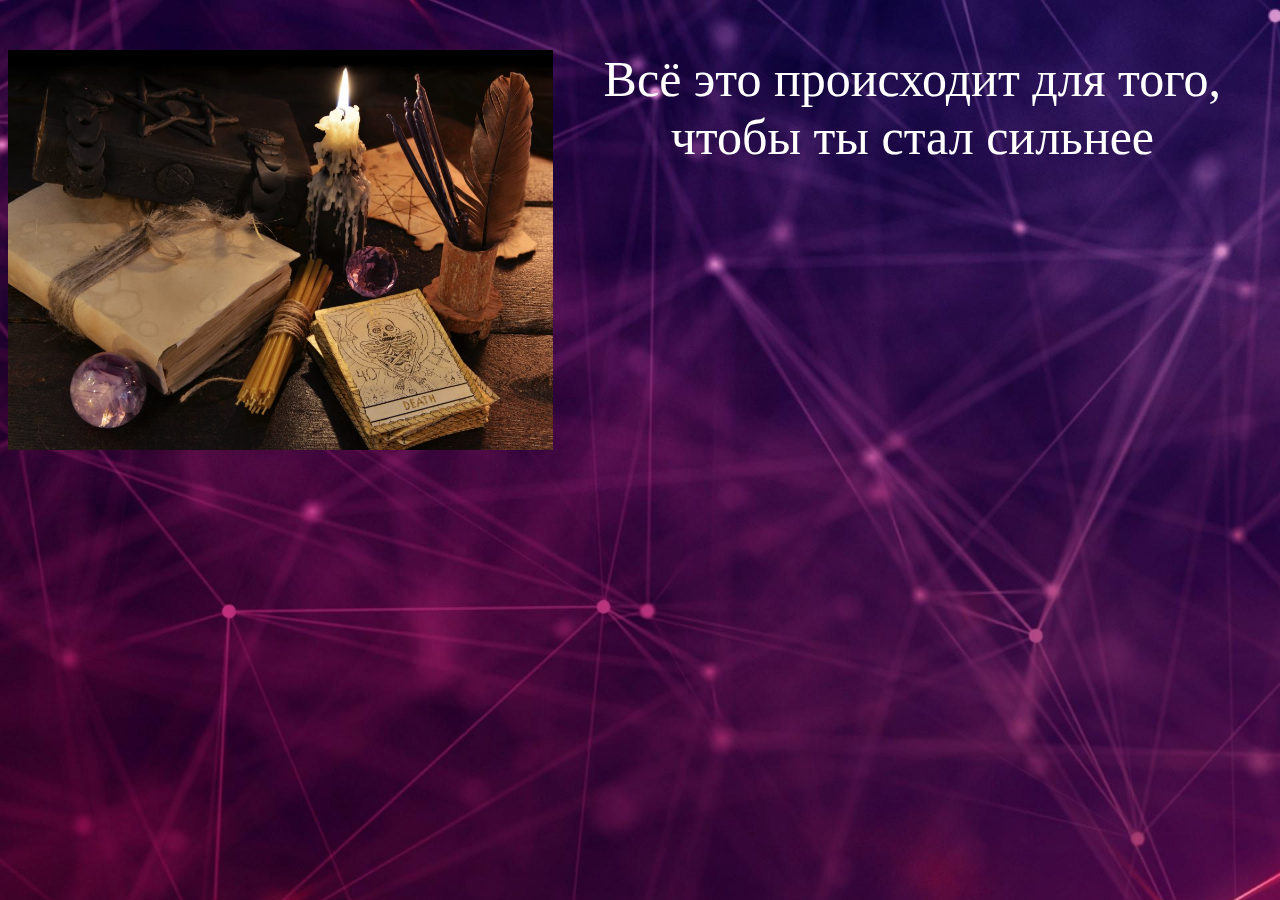
<file: vodoley.html>
<!DOCTYPE html>
<html>
<head>
    <meta charset="UTF-8">
    <title>
        Водолей
    </title>
    <link rel="stylesheet" type="text/css" href="oven2.css">
</head>
<body>
<style>
    table {
        width: 100%;
        border-spacing: 0;
    }
</style>
<img src="Kuda-nibud1s.jpg" weight="100" height="400" align="left">
<p id="predict"></p>
<script>
    function getRandomInt(max) {
        return Math.floor(Math.random() * Math.floor(max));
    }

    var a = ['Сегодня тебя ждет успех в предмете, которого ты боишься', 'Сегодня тебя ждет победа в предмете, которого ты боишься', 'Жди приятного сюрприза', 'Позвони сегодня своим близким или друзьям, они скучают', 'Поговори со своим другом, тебе станет легче', 'Самое время сделать то, что ты откладывал на потом', 'Сегодня удачный день! Действуй!', 'Удача на твоей стороне', ' В этот день твоё мнение о некоторых людях может поменяться', ' Свободного времени сегодня будет мало', ' Внимание к мелочам позволит тебе избежать проблем в этот день', ' Сегодня тебе будет лень что-либо делать', ' Сегодня тебе будет трудно держать себя в руках', ' Идеальный день, чтобы воплотить идеи в жизнь', ' Этот день будет плодотворным и интересным для тебя', ' К твоему мнению сегодня будут прислушиваться', ' Сегодня у тебя, возможно, появятся новые друзья', ' В этот день лучше не браться за важные дела', ' Сегодня будет трудно избежать конфликтов', ' Отпускать ещё не значит забыть', ' Про тебя чуть ли не каждую минуту думают…', ' Поберегите здоровье, оно тебе ещё пригодиться', ' Поберегите здоровье, оно тебе ещё пригодиться', ' Не беспокойся по мелочам', ' Отпусти прошлое и двигайся вперёд', ' Не зацикливайся на неудачах, всё бывает', ' Сегодня предстоит тяжёлая работа, которая будет щедро вознаграждена', 'Этот день будет полон сюрпризов', 'Не верь всему, что говорят, иначе этим начнут пользоваться', 'Не откладывай дела на завтра, иначе ты о них забудешь', 'В этот день всё пройдёт просто идеально', 'Сегодня на тебя нахлынет тоска', 'Будь собой, это всё, что от тебя требуется', 'В этот день Вам особенно хорошо даются дела, которые требуют творческого подхода', 'Всё это происходит для того, чтобы ты стал сильнее', 'Будь немного строже с самим собой. Это полезно', 'Скоро всё закончится', 'Все ожидания обязательно оправдаются', 'Рамки в своей голове придумываешь только ты', 'Сегодня ты будешь чувствовать усталость', 'Сегодня тебе придётся решать свои проблемы самостоятельно', 'Тебя ждут перемены к лучшему', 'Сегодня у тебя будет валиться всё из рук', 'У тебя сегодня получится всё, пользуйся этим', 'В этот день люди в любой ситуации будут пытаться идти к тебе навстречу', 'Многое тебе сегодня будет даваться сложнее, чем обычно', 'В этот день ты будешь чувствовать себя крайне неуютно', 'Сегодня вы получите важную информацию, главное ничего не забудьте', 'Не трать время впустую!', 'Не отвлекайся на глупые слухи', 'Легко не будет, но ты справишься', 'Удели особое время отдыху', 'Смотри по сторонам, тебя хотят обрадовать', 'Выскажись, тебя поймут', 'Бери биту и готовься к лучшему', 'Выжми из этого дня максимум', 'В этот день ты постоянно будешь куда-то спешить', 'Сегодня ты будешь в центре внимания', 'Этот день полон неожиданностей, нужно быть готовым ко всему', 'Не сомневайся в своём выборе', 'В этот день у тебя часто будут возникать трудности', 'Сегодня ты можешь осуществить все, что задумал', 'К тебе сегодня обратятся за помощью', 'В этот день память подведёт тебя, записывай все', 'Тебя сегодня планируют обрадовать', 'Жди положительных новостей', 'Твоя привлекательность не знает границ', 'Они все ошибаются, ты на самом деле хороший', 'Не расстраивайся, дальше будет легче', 'Весь день ты будешь чувствовать волнение', 'Не стоит делать громких заявлений в этот день', 'Сегодня твои друзья тебя приятно удивят', 'В этот день у тебя будет возможность хорошо провести время с друзьями', 'Сегодня ты найдешь занятие по душе', 'От тебя ждут действий, прояви инициативу', 'Оглянись, вокруг тебя есть человек, которому ты не безразличен', 'Сегодня есть возможность встретиться с другом, вам есть что обсудить', 'Этот день пройдет просто замечательно, можешь не волноваться', 'Жизнь начинает налаживаться', 'Пока не попробуешь, не узнаешь', 'Вылезай из френдзоны', 'Пора бы переходить на ЗОЖ', 'Бери дело в свои руки и все получится', 'Сегодня у тебя будет много свободного времени', 'Этот день оправдает твои ожидания', 'Сегодня тебе сделают приятный сюрприз', 'В этот день ты будешь чувствовать упадок сил', 'Чем раньше ты приступишь к делам, тем быстрее ты их закончишь', 'В этот день люди будут часто просить у тебя помощи', 'Сегодня окружающие будут прислушиваться к твоему мнению', 'Посидеть без дела у тебя сегодня не получится, день будет насыщенным', 'Не воспринимай шутки всерьез', 'Сегодня твоя интуиция тебя не подведёт', 'В этот день неожиданная встреча тебя порадует', 'Развивай свои сильные стороны. Дерзай', 'Делай так, как хочешь. Хватит обращать внимание на других', 'Да прибудет с тобой сила звёзд!', 'Жди счастливых новостей', 'Не изменяй себе, стой на своём', 'В этот день не стоит рассчитывать на легкие победы', 'У тебя появились завистники, будь осторожнее', 'Не расстраивайся из-за пустяков', 'Этот день будет удачным для тебя, ты найдешь то, что так долго искал', 'Не забивай свою голову грустными мыслями', 'Сегодня ты можешь легко ошибиться, поэтому не торопись принимать решения', 'Не меняй своего мнения, ты прав', 'Может, ты найдешь себе необычное хобби?', 'Терпения, мой друг, терпения', 'Не время унывать, всё только начинается', 'Последнее слово будет за тобой, прими верное решение', 'Твоё счастье совсем близко, ты просто его не замечаешь', 'Сегодня тебя порадуют хорошими новостями', 'Весь день кто-то за тобой будет наблюдать', 'Сегодня ты добьешься больших успехов', 'Этот день просто создан для тебя, кайфуй', 'После этого дня у тебя останутся хорошие впечатления', 'В этот день у тебя получится сделать гораздо больше дел, чем ты запланировал', 'Вчерашняя встреча была не просто так', 'Не бойся этого дня, и тогда неудачи пройдут мимо', 'Готов к неожиданностям? Они обязательно будут', 'Прекрасный день, чтобы начать бороться со своими страхами', 'Возьми всё в свои руки', 'Сегодня у тебя будет меняться настроение', 'Забудь старые обиды, пора двигаться дальше', 'Сегодня у тебя будут требовать невозможного', 'Научись признавать свои ошибки', 'Сегодня тебя поставят перед трудным выбором', 'В этот день тебе крупно повезёт', 'Зачем ныть и убиваться? У тебя же есть другой выбор', 'Не хочешь кое-кого и кое-куда пригласить...?', 'Учёба не волк, в лес не убежит'];
    document.getElementById("predict").innerHTML = a[getRandomInt(a.length)];
</script>
</body>
</html>
</file>
<file: style.css>
h1{
	font-family: Geneva, Arial, sans-serif;
	font-size: 3em;
	text-align: center;
	text-shadow: red 0 0 2px;
}
#quote{
	text-align: center;
	font-size: 30px;
	color: #FFFFFF;
	font-family: Times, Couries, serif;
}
#nav{
    background-image: url(fon.jpg); 
}
h1{
	font-size: 43px;
	color: #FFFFFF;
}
 .fig {
    text-align: center; /* Выравнивание по центру */ 
   }
   #bottom{
    background:#6A5ACD;
    position: absolute;
    width: 100%;
    height: 30%;
    top: 110%;
    left: 0;
   }
   #nav{
    position: absolute;
    top:0;
    left: 0;
    width: 100%;
    height: 120%;
   }
h2{
	font-family: Helvetika, Arial, sans-serif;
	font-size: 20px;
}
p{
	text-align: right;
	font-family: segoe print;
}
p2{
	font-family: Helvetika, Arial, sans-serif;
	font-size: 30px;
}
   A {
    color: #B0C4DE; /* Цвет ссылок */
    transition: all ease 0.5s;
   }
   A:visited {
    color: #cecece; /* Цвет посещенных ссылок */
   }
   A:hover{
   	color: #F4A460;
    font-size: 150%;
    border-bottom: 2px solid orange;
   }
   A{
   	text-decoration: none;
   	margin-left: 30px;
   }
 LI { 
    list-style-image: url(christmas.png); 
    font-weight: 20px;
    margin-left: 60px; 
   }
    #cont{
    position: absolute;
    left:50px;
    font-size: 300%;
    font-family: segoe print;
   }
   sofa{
    position: absolute;
    left: 70%;
   }
   .contact{
    font-size: 200%;
   }
</file>
<file: oven2.css>
body{
	background-image: url(gipers.jpg);
}
h1{
	text-align: center;
	color: #FFFFFF;
    font-size: 40px
}
p{
	color: #FFFFFF;
	font-size: 50px;
	text-align: center;
	font-family: segoe print;
}
</file>
